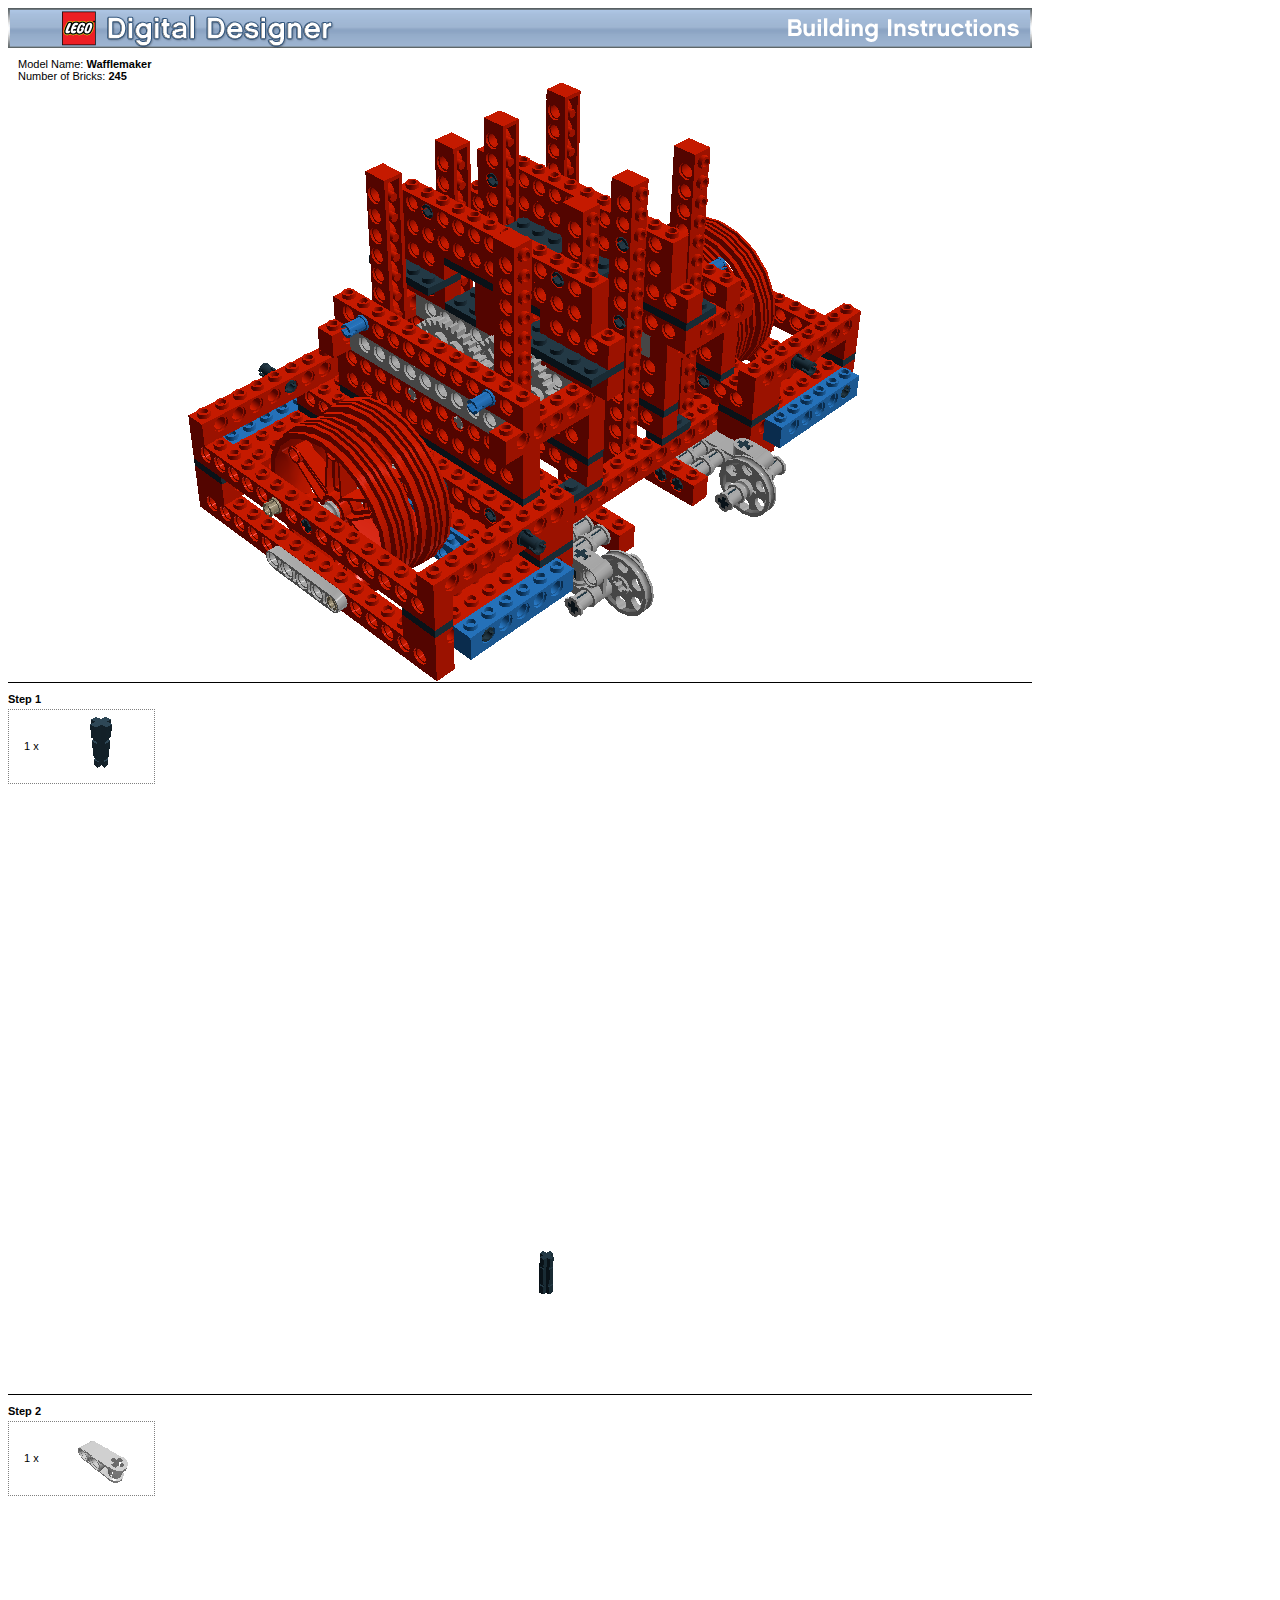
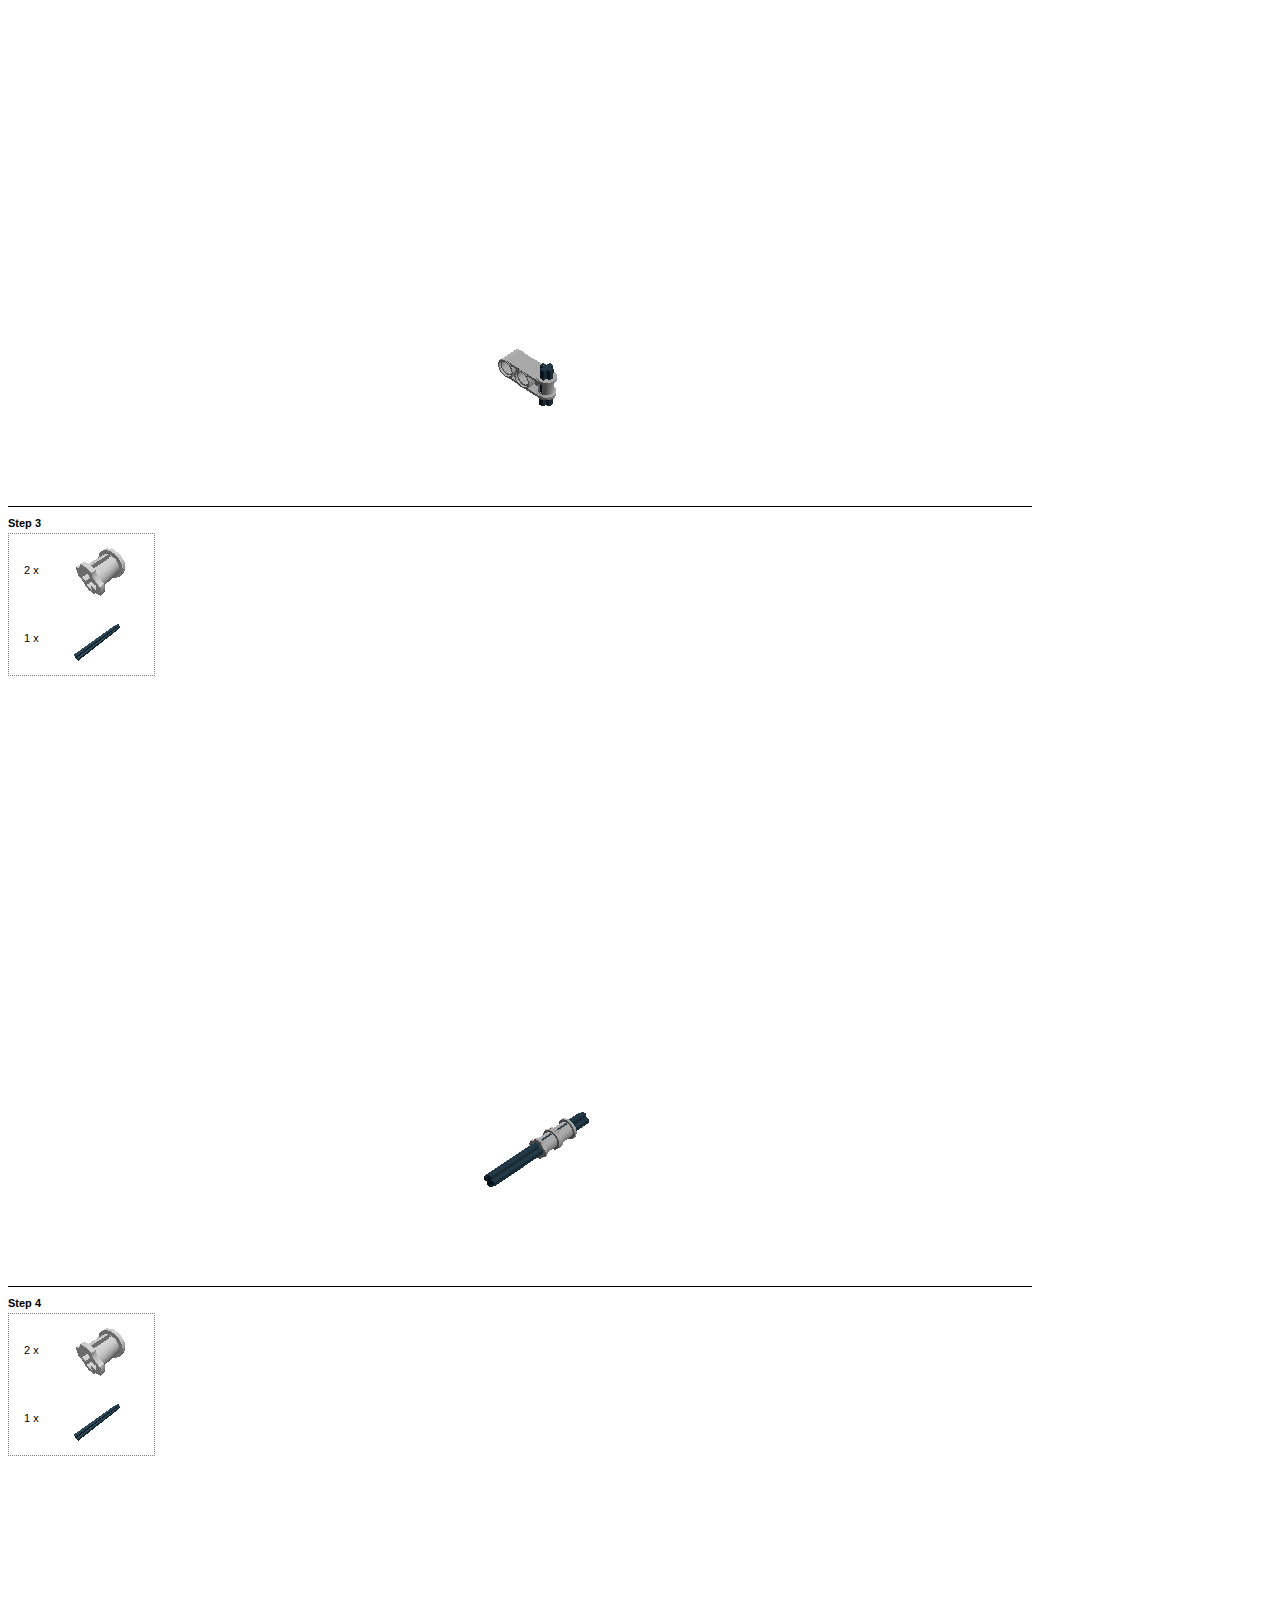
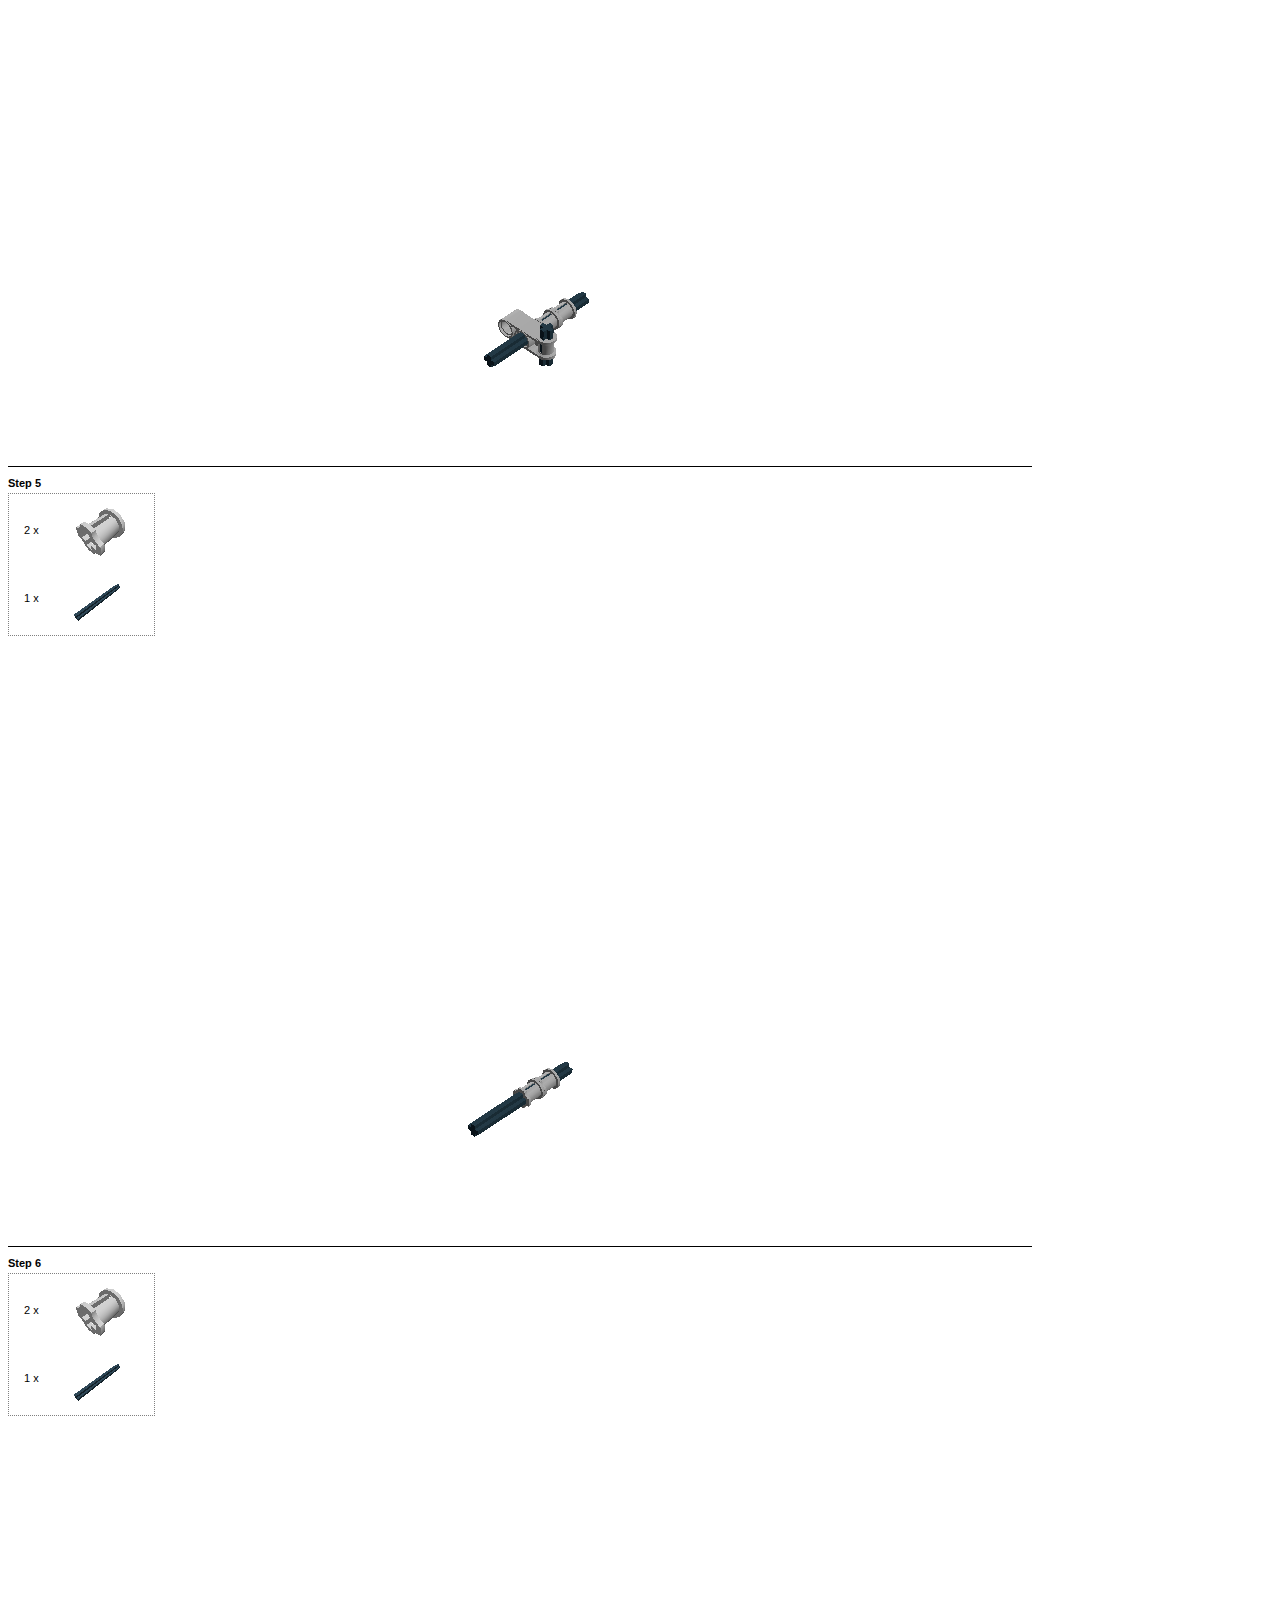
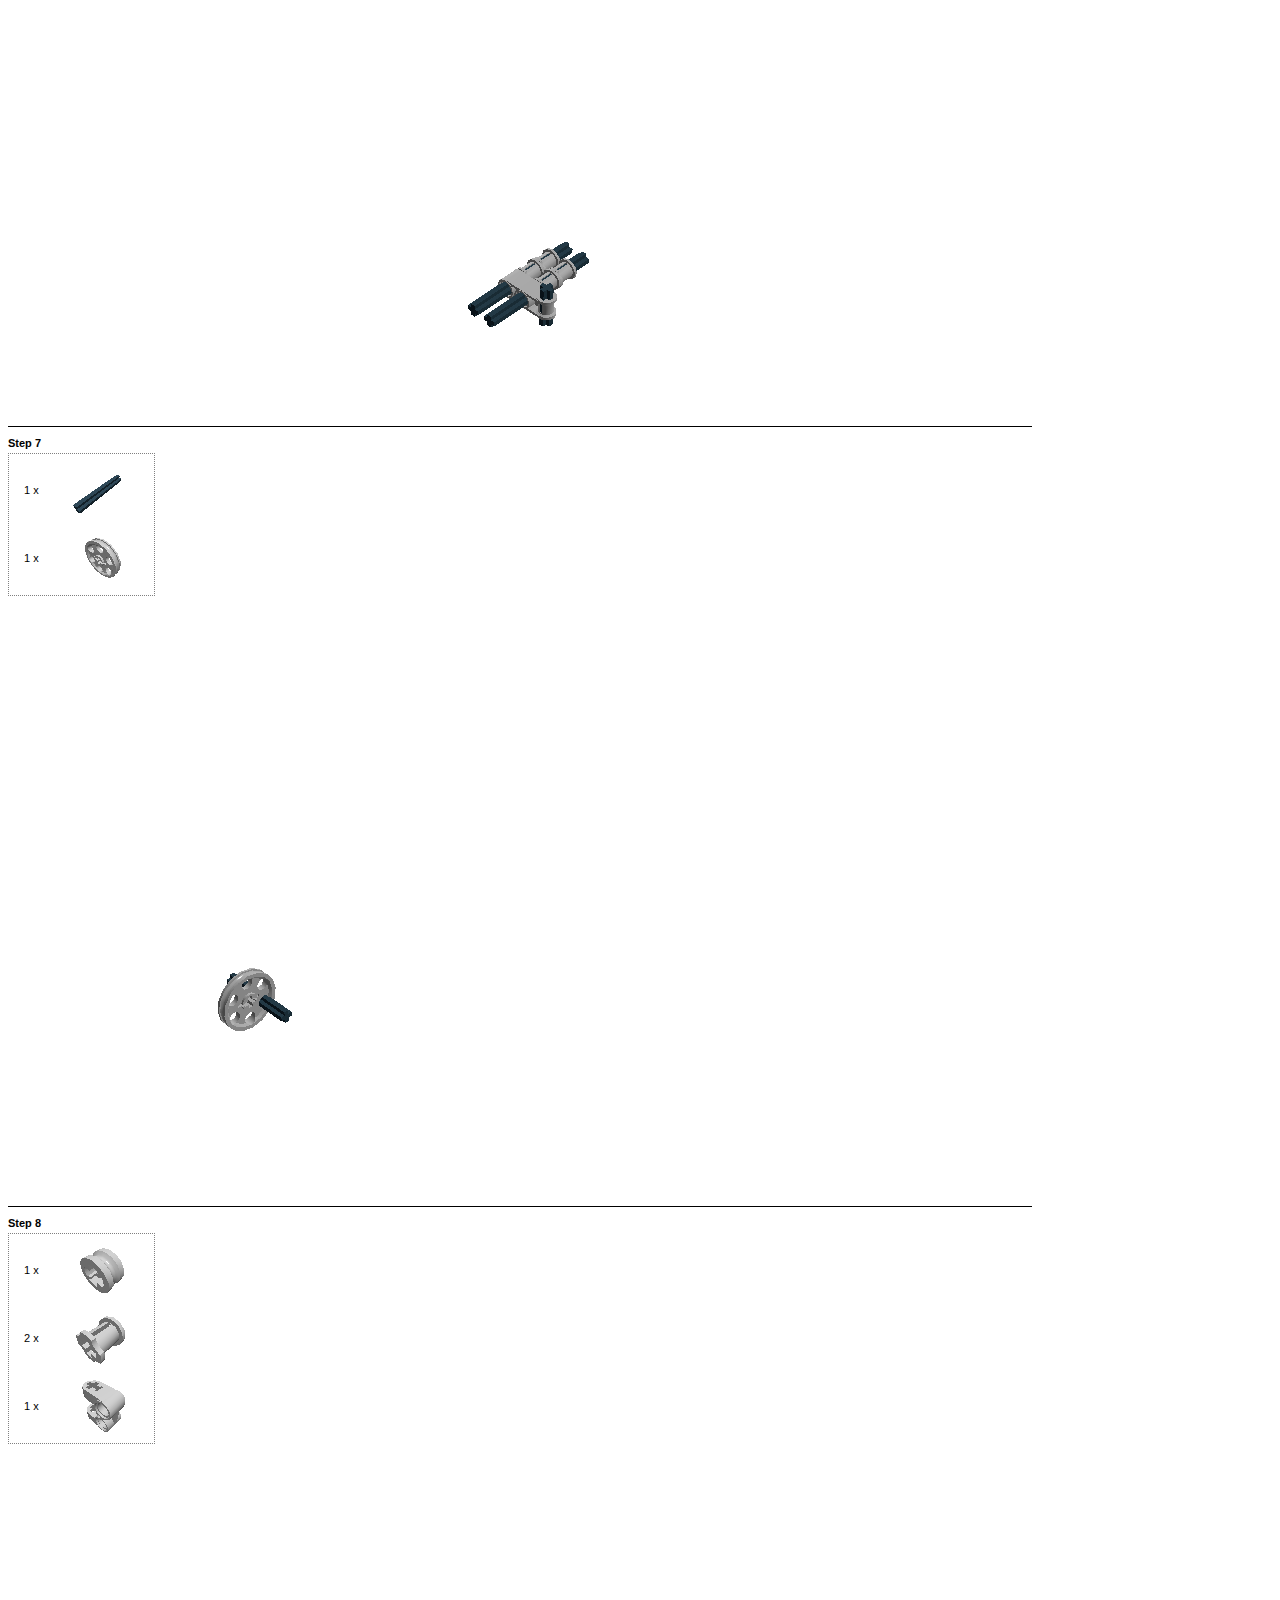
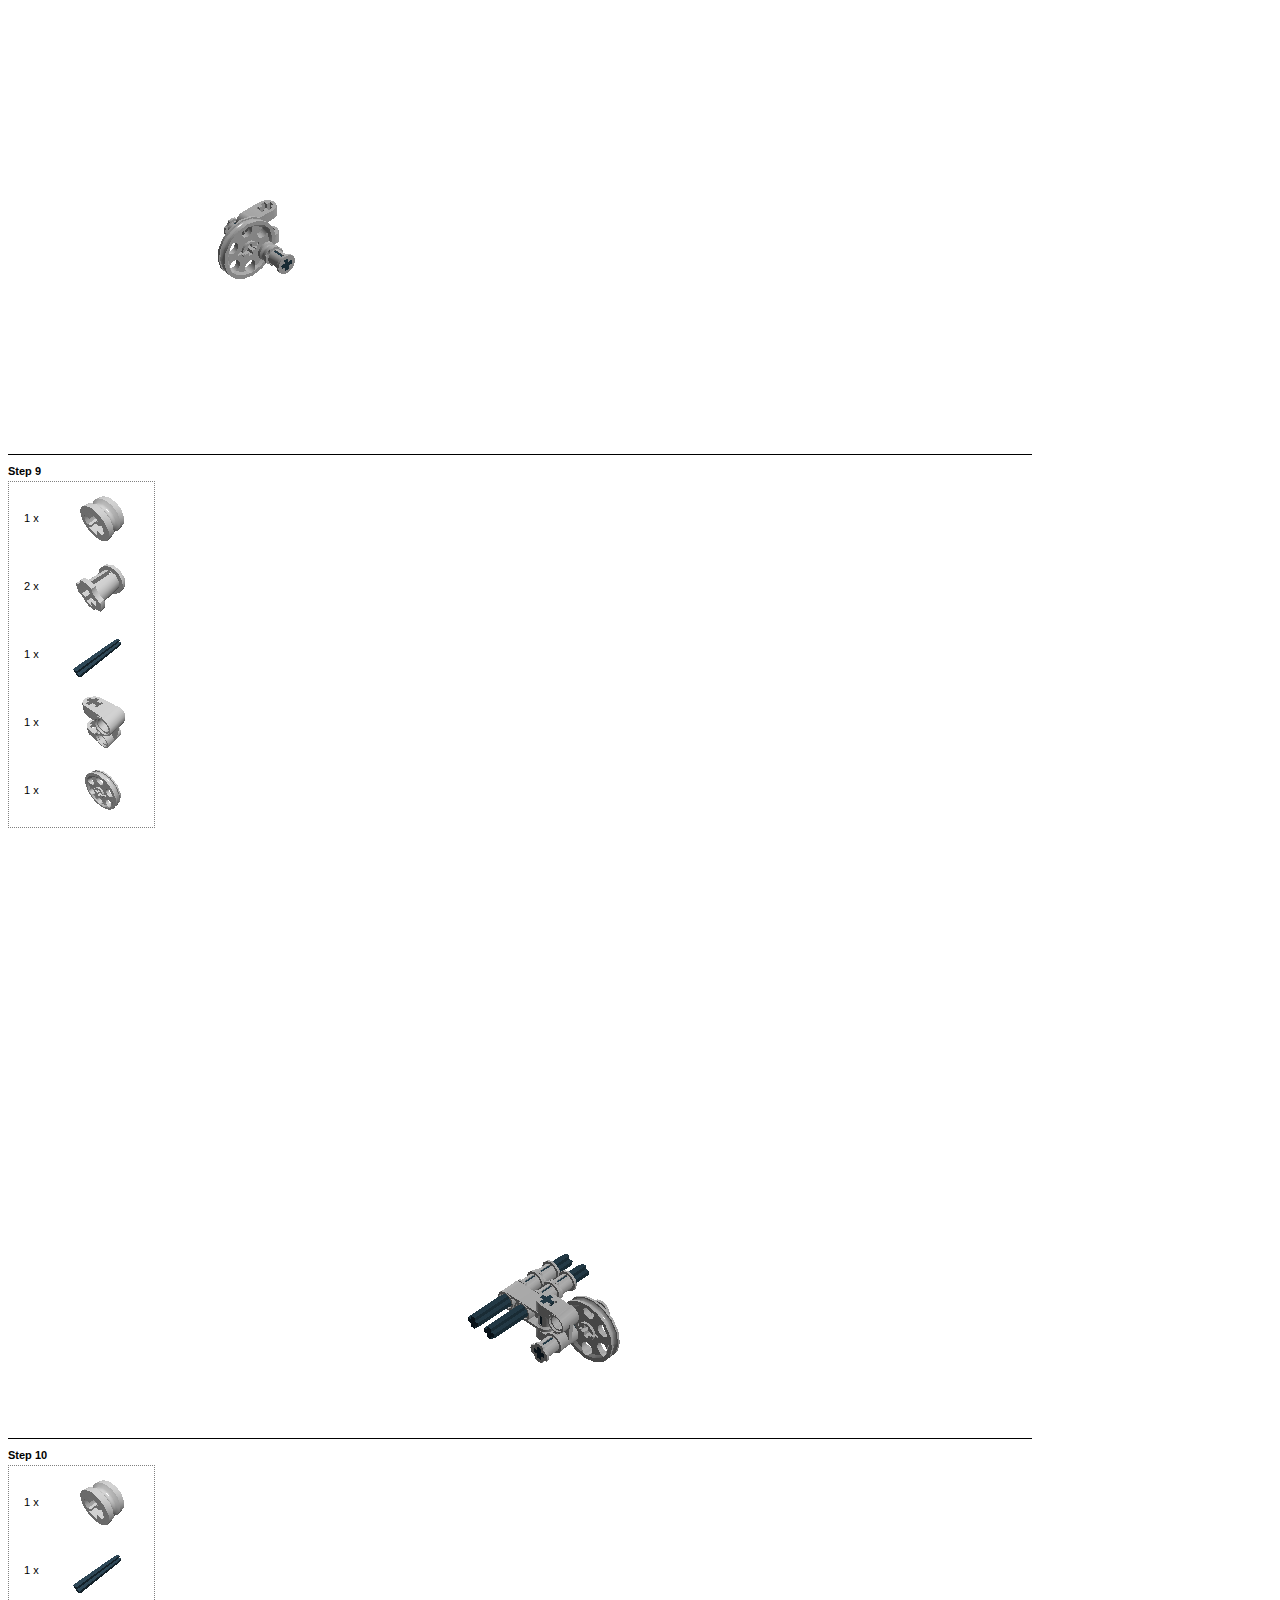
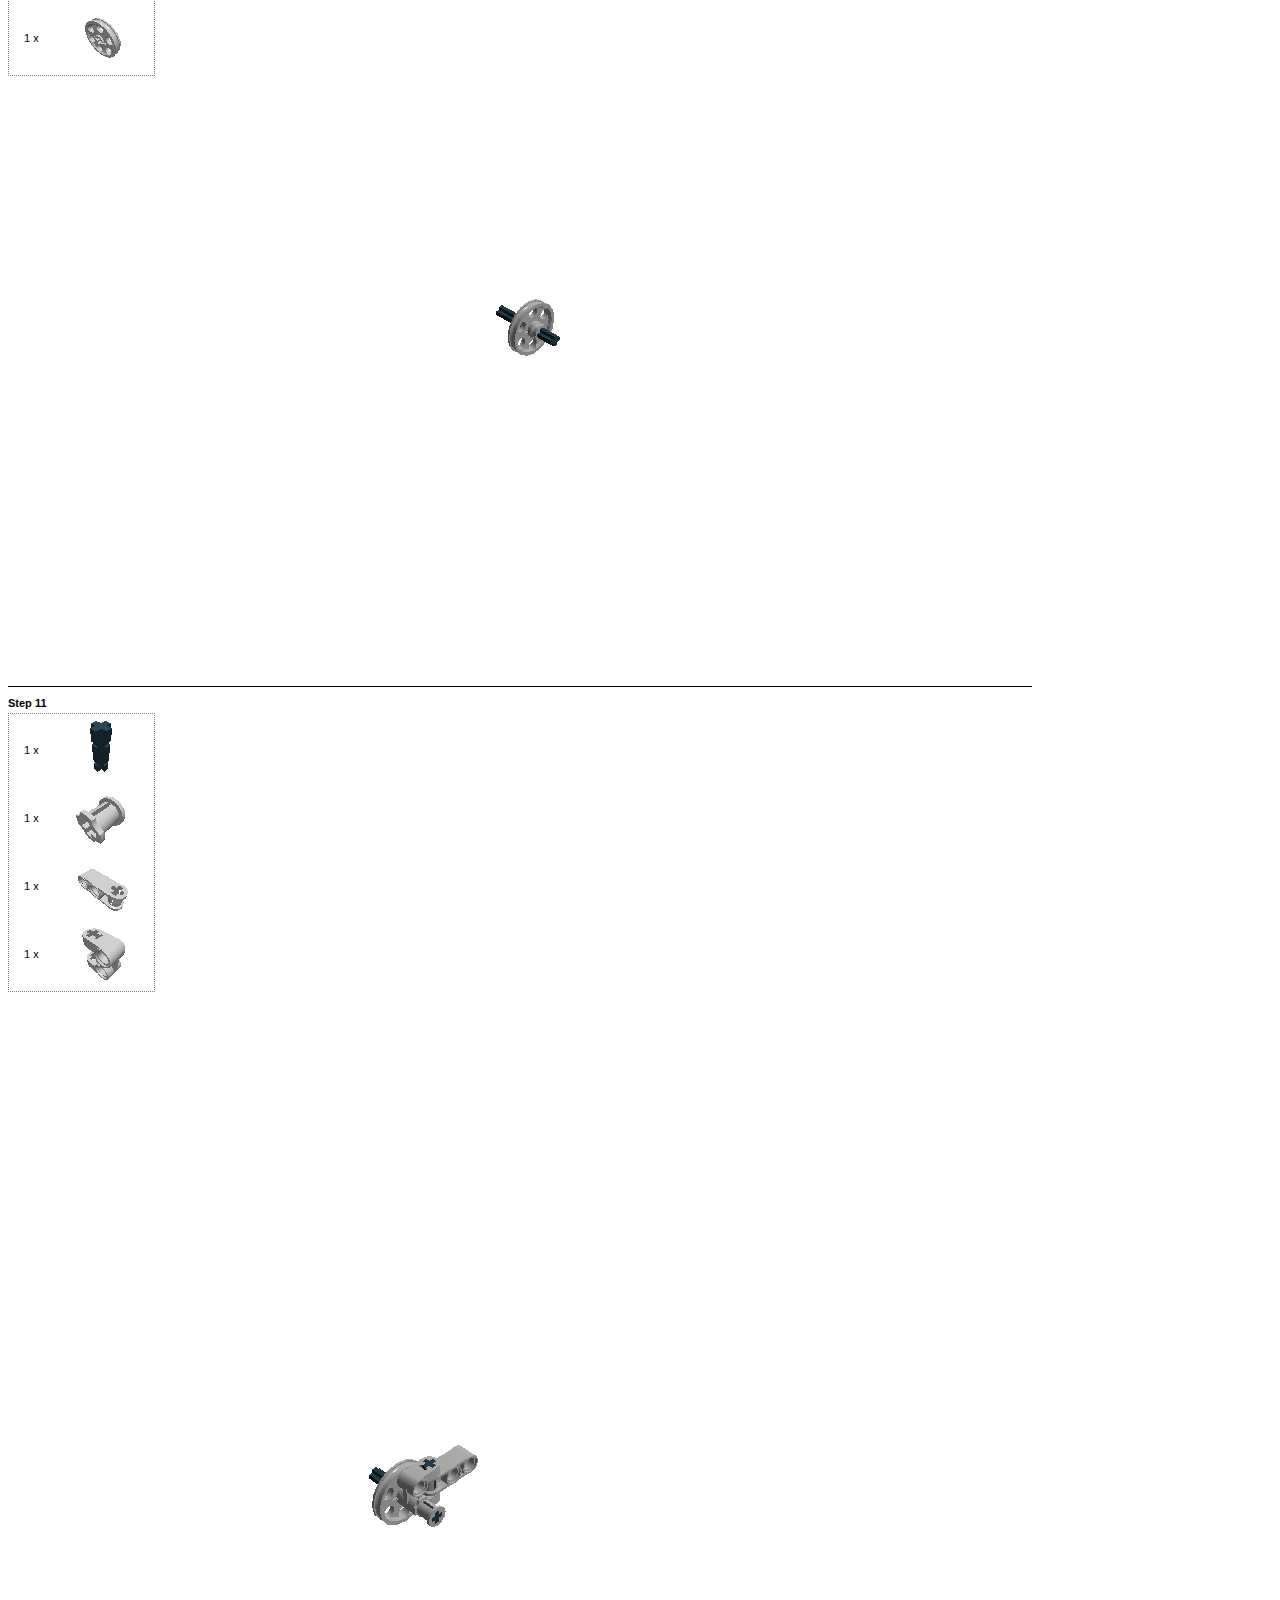
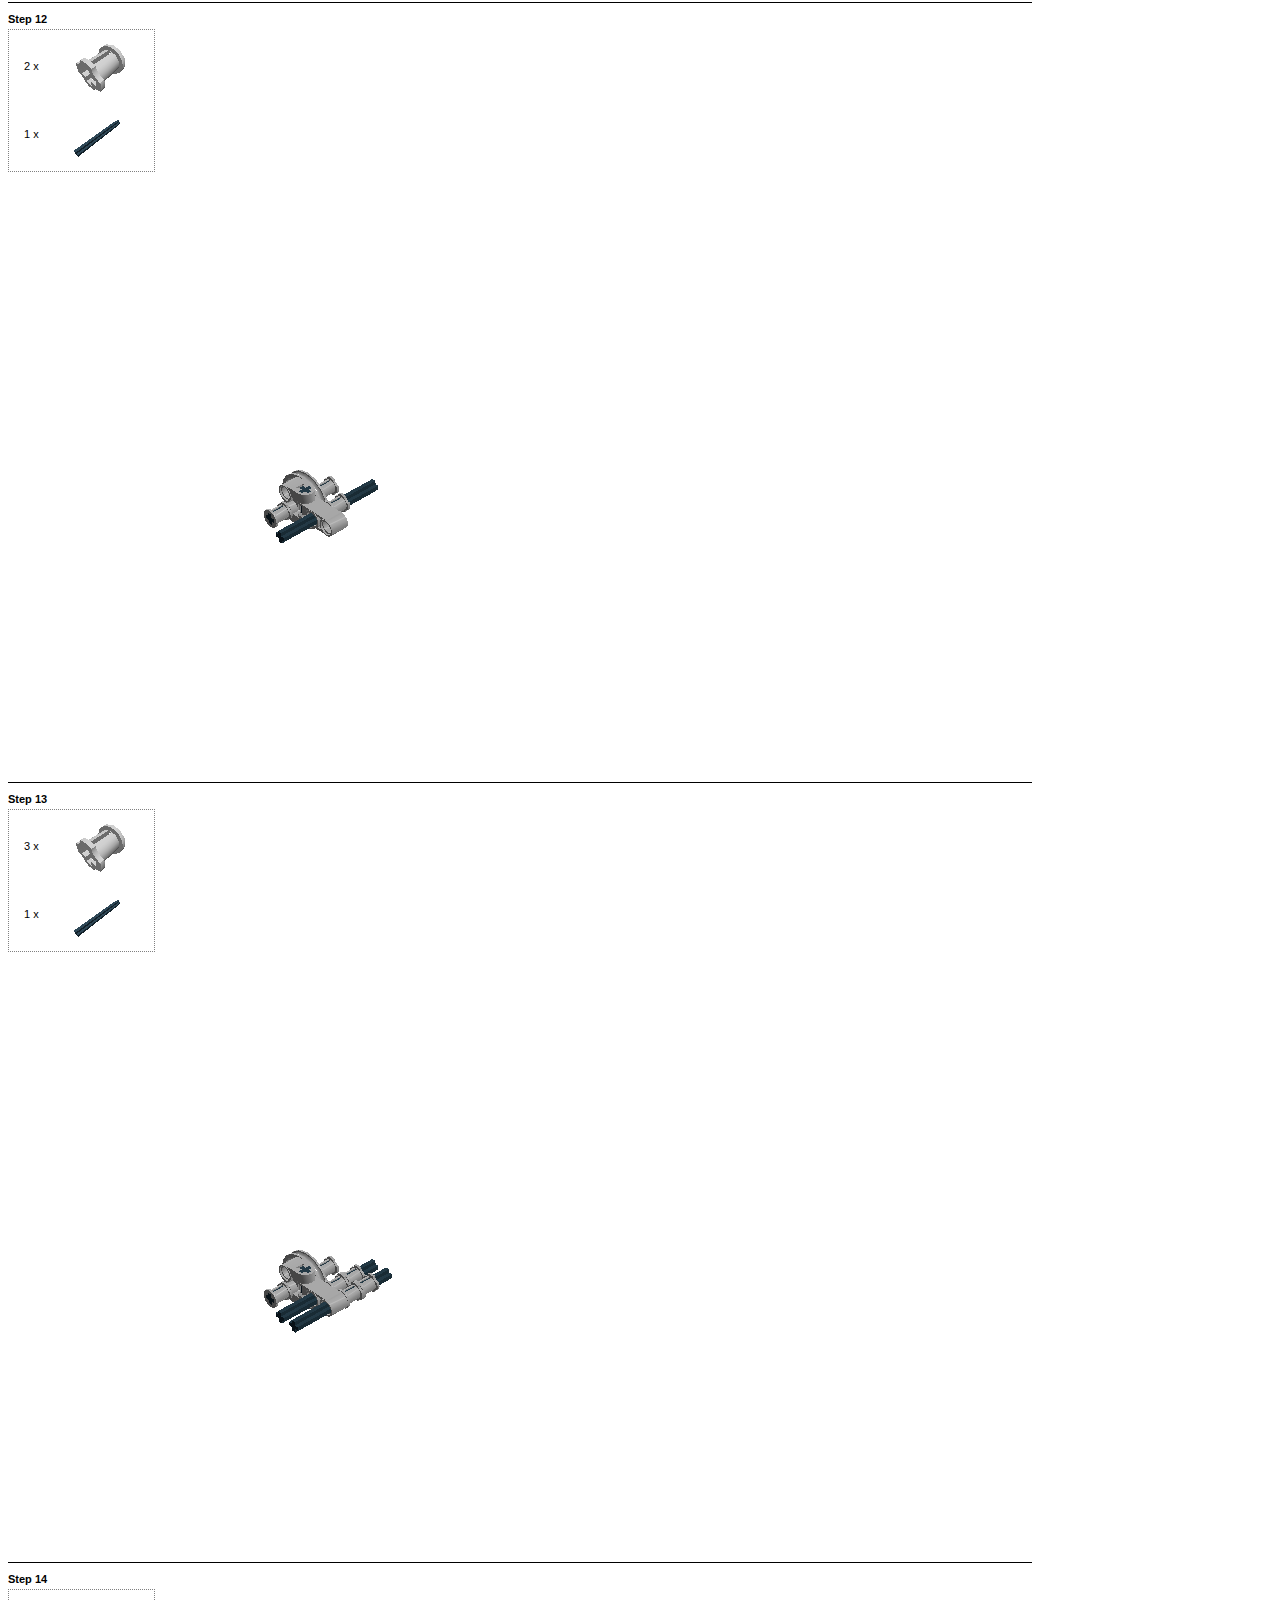
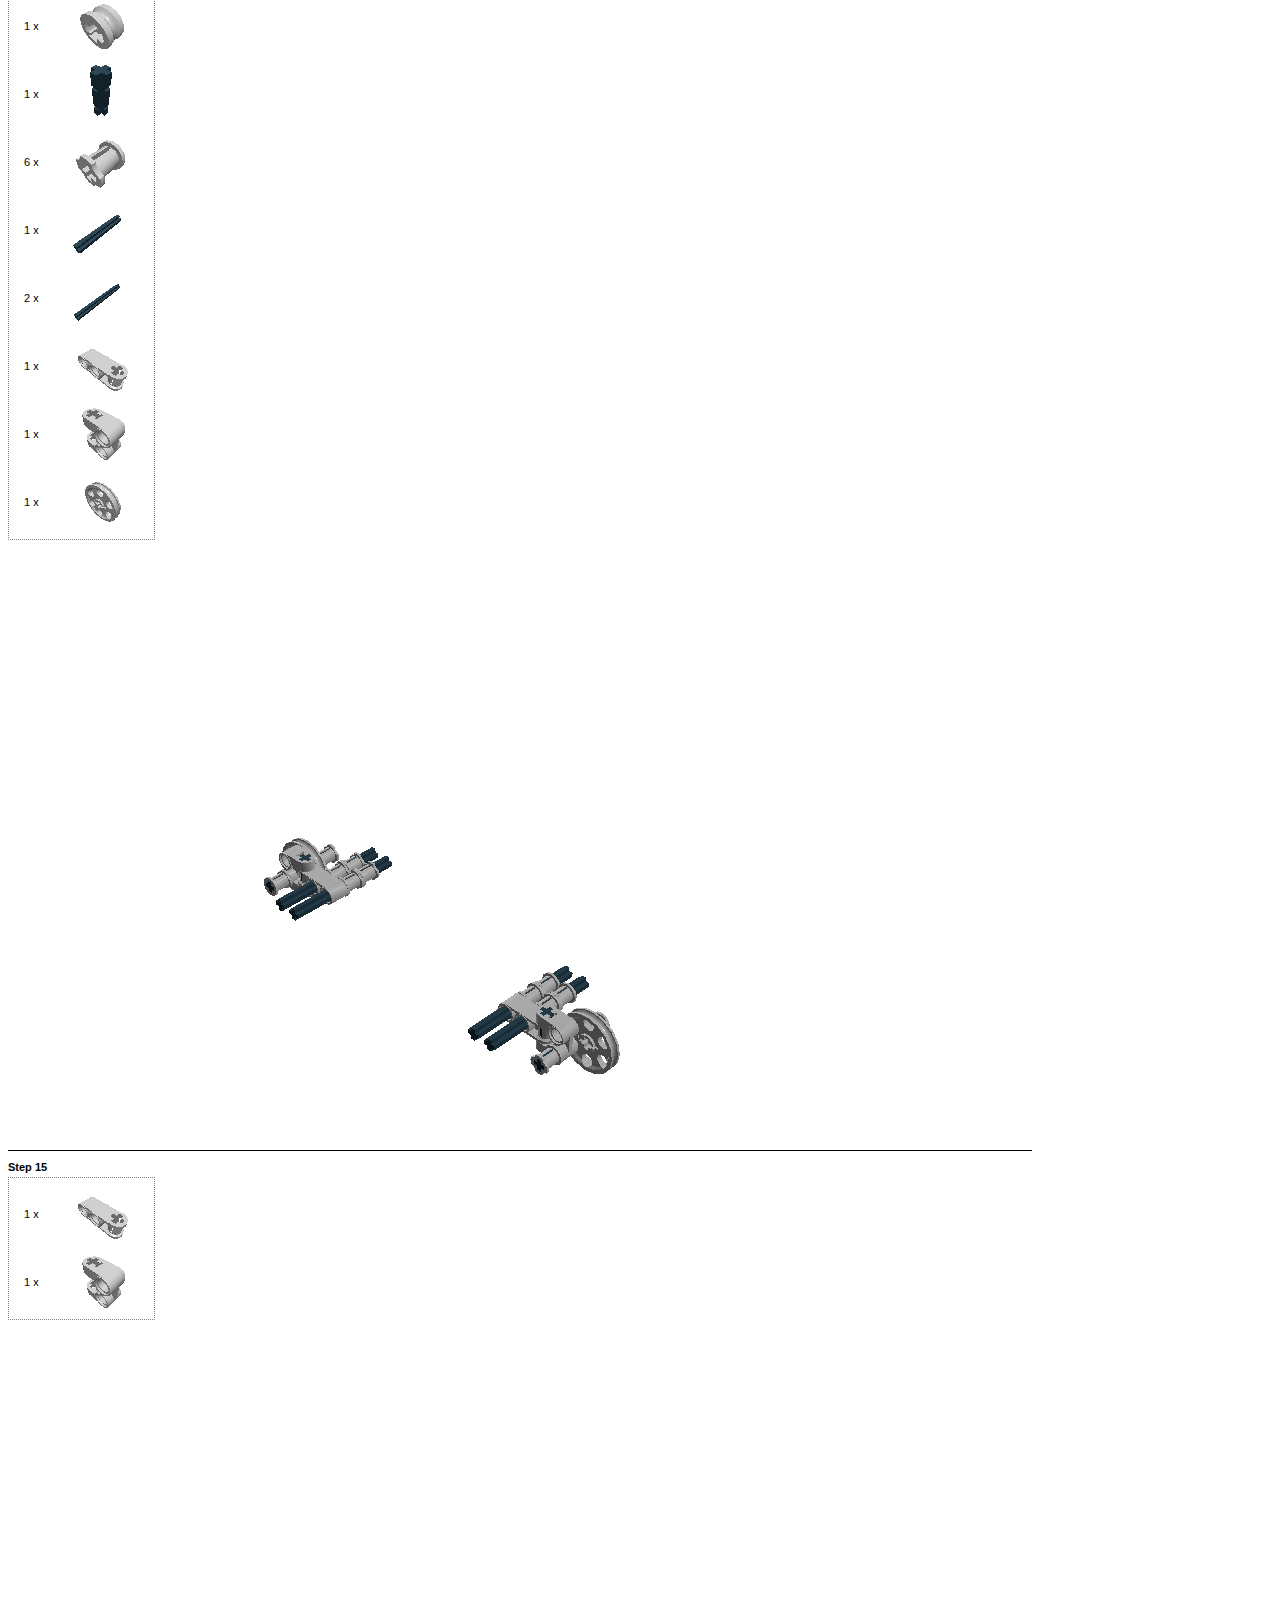
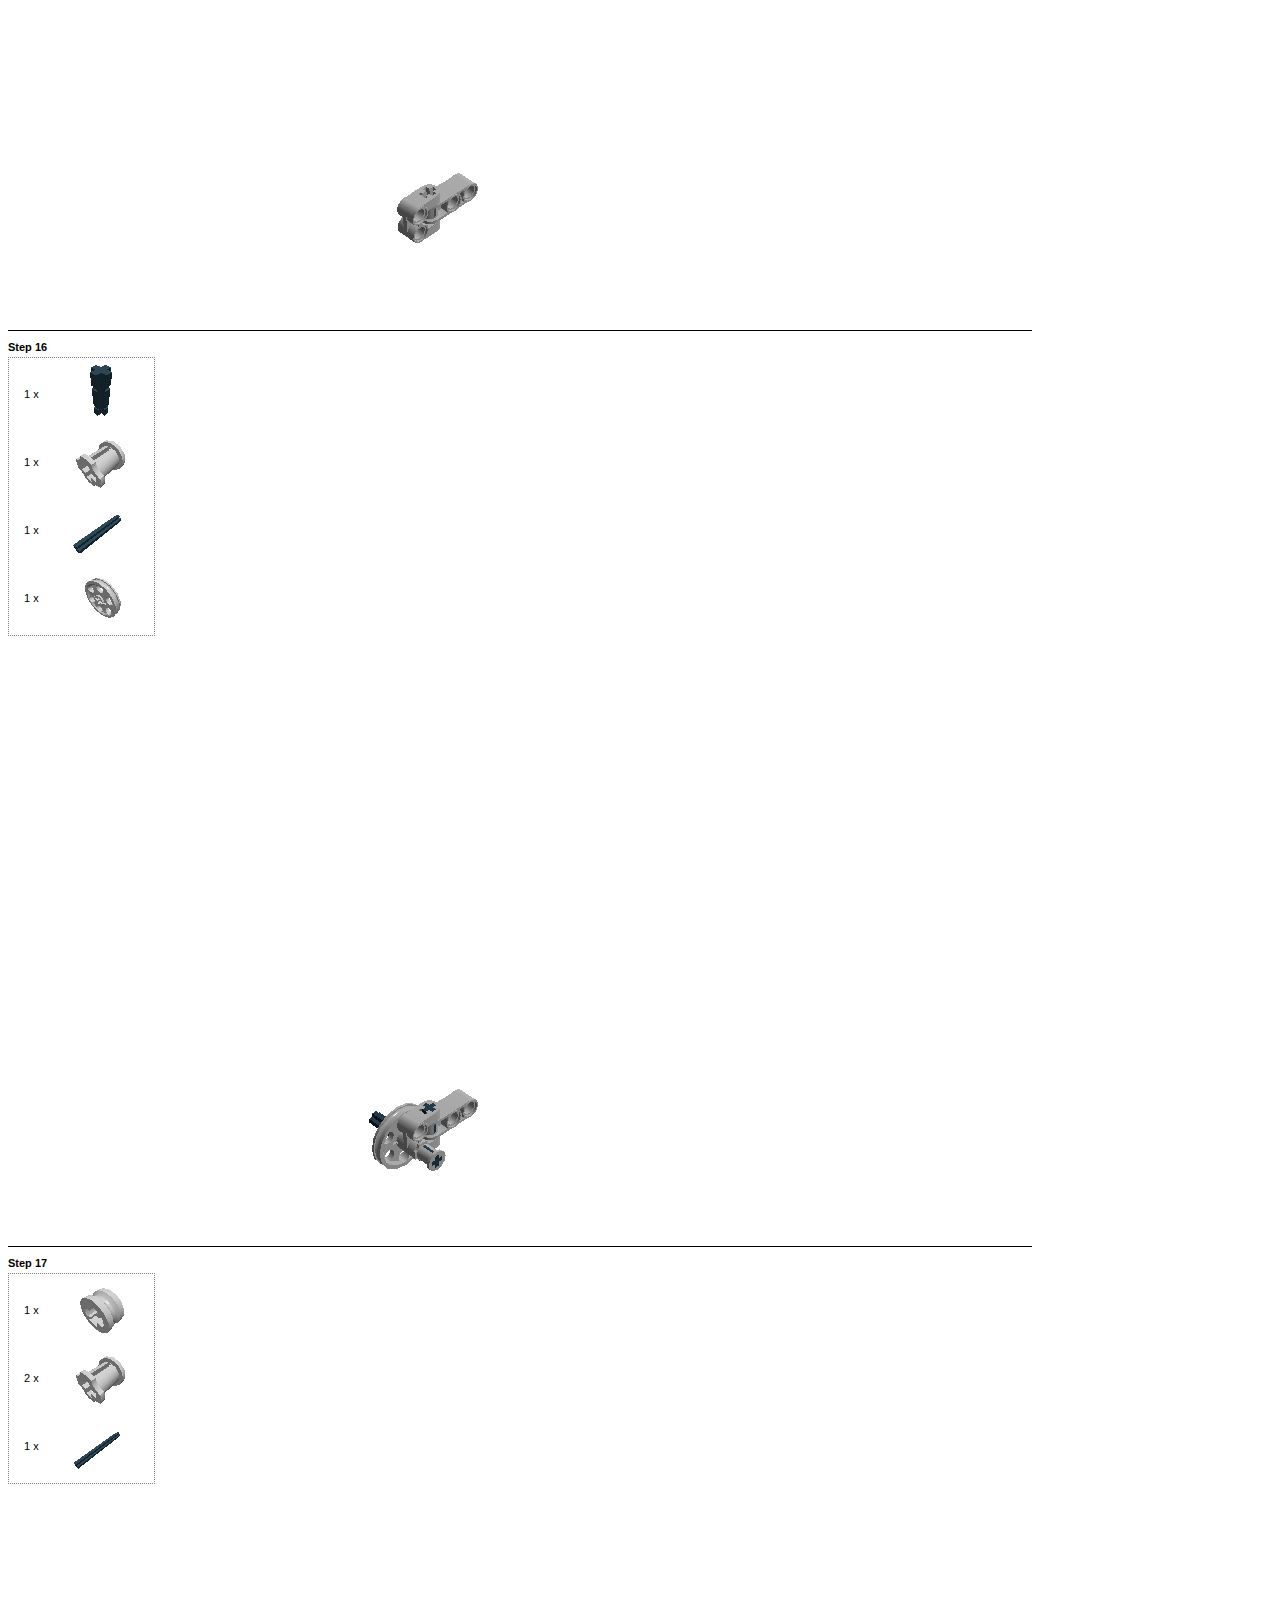
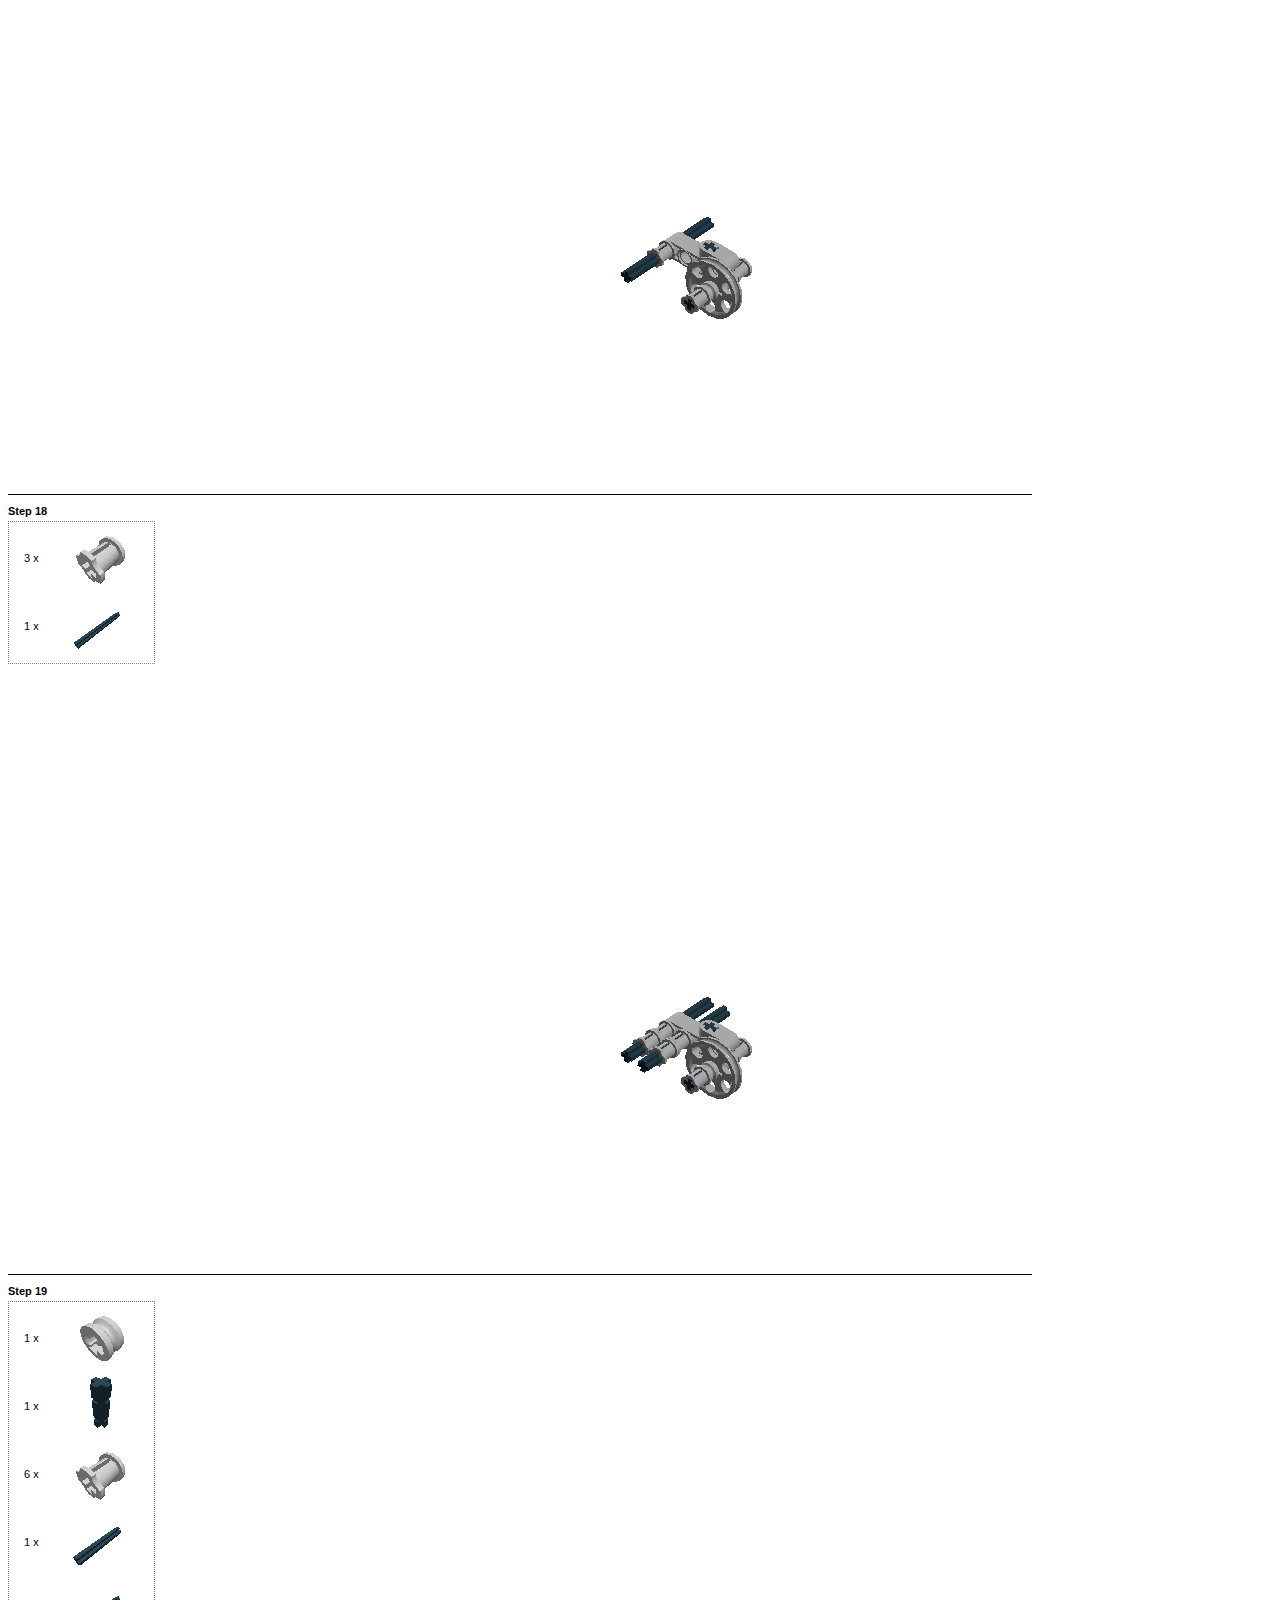
<file: instructions/index.html>
<!DOCTYPE html PUBLIC "-//W3C//DTD XHTML 1.0 Transitional//EN" "http://www.w3.org/TR/xhtml1/DTD/xhtml1-transitional.dtd">
<html xmlns="http://www.w3.org/1999/xhtml" xml:lang="en">
	<head>
		<meta http-equiv="content-type" content="text/html; charset=utf-8" />
		<title>Lego Digital Designer</title>
		<link rel="stylesheet" media="print" type="text/css" />
		<style>
			#lddContainer { padding:0px; margin:0px; width:1024px }
			#lddContainer table { padding:0px; margin:0px }
			#lddTitle { padding:0px; margin:0px; height:40px }
			#lddTitle p { float:right; width:1024px; padding:12px 20px 0px 0px; margin:0px; font-family:arial; font-size: 13px; font-weight: bold; color:#ffffff }
			#modelStepContainer { margin:0px; padding:10px 0px 0px 0px; float:left }
			#modelNameContainer { width:1024px; padding:0px; margin:0px; float:left }
			#modelTextMain { padding:0px; margin:0px; width:1024px; border-bottom:1px solid #000; float:left }
			#modelStepContainer { padding:0px 0px 10px 0px; margin:0px; width:1024px; border-bottom:1px solid #000; float:left }
			#modelStepContainer ul { list-style-type:none; clear:both; padding:10px 0px 0px 0px; margin:0px }
			#modelTextMain ul { list-style-type:none; padding:10px 0px 0px 0px; margin:0px }
			#modelStepContainer ul li, #modelTextMain ul li { padding:0px; float:left; margin:0px }
			.modelText p { font-family:arial; font-size: 11px; font-weight: normal; width:220px; margin:0px; padding:0px 0px 0px 10px; color:#000 }
			.stepTextTop p { font-family:arial; font-size: 11px; font-weight: normal; margin:0px; padding:10px 0px 0px 0px; color:#000 }
			.stepText p { font-family:arial; font-size: 11px; font-weight: normal; margin:0px; width:30px; padding:25px 0px 0px 10px; color:#000 }
			.modelImage img { margin:0px; width:800px; display:block; padding:0px 0px 0px 114px }
			.modelImage { float:left; padding:0px; margin:0px }
			.stepImage img { margin:0px; width:800px; display:block; padding:0px }
			.stepImage { float:left; padding:0px 0px 0px 80px; margin:0px }
			#modelParts { list-style-type:none; padding:4px 0px 0px 0px; margin:0px }
			#modelParts ul { list-style-type:none; float:left; padding:5px 0px 0px 5px; width:140px; border:1px dotted gray; margin:0px }
			#modelParts ul li { padding:0px; margin:0px }
			#modelParts ul li img { padding:0px; height:64px; width:64px; margin-left:15px }
			#lddBottom { width:1024px; height:40px; clear:both }
			#lddBottom p { text-align:center; width:1024px; padding:8px 0px 0px 0px; margin:0px; text-decoration:underline; font-family:arial; font-size: 13px; font-weight: bold; color:#ffffff }
			#lddBottom p a { text-align:center; width:1024px; padding:0px; margin:0px; text-decoration:underline; font-family:arial; font-size: 13px; font-weight: bold; color:#ffffff }
			#lddFooter p { text-align:center; width:1024px; padding:8px 0px 0px 0px; margin:0px; font-family:arial; font-size: 10px; font-weight: normal; color:#000000 }
		</style>
	</head>
	<body>
		<div id="lddTitle"><img src="Building Instructions [Wafflemaker]-images/Images/BIHeader.gif" /></div>
		<div id="lddContainer">
		<table cellspacing="0" cellpadding="0">
			<tr><td>
				<div id="modelNameContainer">
					<div id="modelTextMain">
						<ul>
						<li class="modelText"><p>Model Name: <span style="font-weight:bold">Wafflemaker</span><br />Number of Bricks: <span style="font-weight:bold">245</span></p></li>
						<li class="modelImage"><img height="600" width="800" src="Building Instructions [Wafflemaker]-images/Step103.png" /></li>
						</ul>
					</div>
				</div>
			</td></tr>		
			<tr><td>
				<div id="modelStepContainer">
					<div class="stepTextTop"><p><span style="font-weight:bold">Step 1</span></p></div>
					<div id="modelParts">
						<ul>
							<li class="stepText"><p>1 x</p></li>
							<li><img height="64" width="64" src="Building Instructions [Wafflemaker]-images/Brick0.png" /></li>

						</ul>
					</div>
					<div class="stepImage"><img height="600" width="800" src="Building Instructions [Wafflemaker]-images/Step1.png" /></div>
				</div>
			</td></tr>	
			<tr><td>
				<div id="modelStepContainer">
					<div class="stepTextTop"><p><span style="font-weight:bold">Step 2</span></p></div>
					<div id="modelParts">
						<ul>
							<li class="stepText"><p>1 x</p></li>
							<li><img height="64" width="64" src="Building Instructions [Wafflemaker]-images/Brick1.png" /></li>

						</ul>
					</div>
					<div class="stepImage"><img height="600" width="800" src="Building Instructions [Wafflemaker]-images/Step2.png" /></div>
				</div>
			</td></tr>	
			<tr><td>
				<div id="modelStepContainer">
					<div class="stepTextTop"><p><span style="font-weight:bold">Step 3</span></p></div>
					<div id="modelParts">
						<ul>
							<li class="stepText"><p>2 x</p></li>
							<li><img height="64" width="64" src="Building Instructions [Wafflemaker]-images/Brick2.png" /></li>
							<li class="stepText"><p>1 x</p></li>
							<li><img height="64" width="64" src="Building Instructions [Wafflemaker]-images/Brick3.png" /></li>

						</ul>
					</div>
					<div class="stepImage"><img height="600" width="800" src="Building Instructions [Wafflemaker]-images/Step3.png" /></div>
				</div>
			</td></tr>	
			<tr><td>
				<div id="modelStepContainer">
					<div class="stepTextTop"><p><span style="font-weight:bold">Step 4</span></p></div>
					<div id="modelParts">
						<ul>
							<li class="stepText"><p>2 x</p></li>
							<li><img height="64" width="64" src="Building Instructions [Wafflemaker]-images/Brick2.png" /></li>
							<li class="stepText"><p>1 x</p></li>
							<li><img height="64" width="64" src="Building Instructions [Wafflemaker]-images/Brick3.png" /></li>

						</ul>
					</div>
					<div class="stepImage"><img height="600" width="800" src="Building Instructions [Wafflemaker]-images/Step4.png" /></div>
				</div>
			</td></tr>	
			<tr><td>
				<div id="modelStepContainer">
					<div class="stepTextTop"><p><span style="font-weight:bold">Step 5</span></p></div>
					<div id="modelParts">
						<ul>
							<li class="stepText"><p>2 x</p></li>
							<li><img height="64" width="64" src="Building Instructions [Wafflemaker]-images/Brick2.png" /></li>
							<li class="stepText"><p>1 x</p></li>
							<li><img height="64" width="64" src="Building Instructions [Wafflemaker]-images/Brick3.png" /></li>

						</ul>
					</div>
					<div class="stepImage"><img height="600" width="800" src="Building Instructions [Wafflemaker]-images/Step5.png" /></div>
				</div>
			</td></tr>	
			<tr><td>
				<div id="modelStepContainer">
					<div class="stepTextTop"><p><span style="font-weight:bold">Step 6</span></p></div>
					<div id="modelParts">
						<ul>
							<li class="stepText"><p>2 x</p></li>
							<li><img height="64" width="64" src="Building Instructions [Wafflemaker]-images/Brick2.png" /></li>
							<li class="stepText"><p>1 x</p></li>
							<li><img height="64" width="64" src="Building Instructions [Wafflemaker]-images/Brick3.png" /></li>

						</ul>
					</div>
					<div class="stepImage"><img height="600" width="800" src="Building Instructions [Wafflemaker]-images/Step6.png" /></div>
				</div>
			</td></tr>	
			<tr><td>
				<div id="modelStepContainer">
					<div class="stepTextTop"><p><span style="font-weight:bold">Step 7</span></p></div>
					<div id="modelParts">
						<ul>
							<li class="stepText"><p>1 x</p></li>
							<li><img height="64" width="64" src="Building Instructions [Wafflemaker]-images/Brick4.png" /></li>
							<li class="stepText"><p>1 x</p></li>
							<li><img height="64" width="64" src="Building Instructions [Wafflemaker]-images/Brick5.png" /></li>

						</ul>
					</div>
					<div class="stepImage"><img height="600" width="800" src="Building Instructions [Wafflemaker]-images/Step7.png" /></div>
				</div>
			</td></tr>	
			<tr><td>
				<div id="modelStepContainer">
					<div class="stepTextTop"><p><span style="font-weight:bold">Step 8</span></p></div>
					<div id="modelParts">
						<ul>
							<li class="stepText"><p>1 x</p></li>
							<li><img height="64" width="64" src="Building Instructions [Wafflemaker]-images/Brick6.png" /></li>
							<li class="stepText"><p>2 x</p></li>
							<li><img height="64" width="64" src="Building Instructions [Wafflemaker]-images/Brick2.png" /></li>
							<li class="stepText"><p>1 x</p></li>
							<li><img height="64" width="64" src="Building Instructions [Wafflemaker]-images/Brick7.png" /></li>

						</ul>
					</div>
					<div class="stepImage"><img height="600" width="800" src="Building Instructions [Wafflemaker]-images/Step8.png" /></div>
				</div>
			</td></tr>	
			<tr><td>
				<div id="modelStepContainer">
					<div class="stepTextTop"><p><span style="font-weight:bold">Step 9</span></p></div>
					<div id="modelParts">
						<ul>
							<li class="stepText"><p>1 x</p></li>
							<li><img height="64" width="64" src="Building Instructions [Wafflemaker]-images/Brick6.png" /></li>
							<li class="stepText"><p>2 x</p></li>
							<li><img height="64" width="64" src="Building Instructions [Wafflemaker]-images/Brick2.png" /></li>
							<li class="stepText"><p>1 x</p></li>
							<li><img height="64" width="64" src="Building Instructions [Wafflemaker]-images/Brick4.png" /></li>
							<li class="stepText"><p>1 x</p></li>
							<li><img height="64" width="64" src="Building Instructions [Wafflemaker]-images/Brick7.png" /></li>
							<li class="stepText"><p>1 x</p></li>
							<li><img height="64" width="64" src="Building Instructions [Wafflemaker]-images/Brick5.png" /></li>

						</ul>
					</div>
					<div class="stepImage"><img height="600" width="800" src="Building Instructions [Wafflemaker]-images/Step9.png" /></div>
				</div>
			</td></tr>	
			<tr><td>
				<div id="modelStepContainer">
					<div class="stepTextTop"><p><span style="font-weight:bold">Step 10</span></p></div>
					<div id="modelParts">
						<ul>
							<li class="stepText"><p>1 x</p></li>
							<li><img height="64" width="64" src="Building Instructions [Wafflemaker]-images/Brick6.png" /></li>
							<li class="stepText"><p>1 x</p></li>
							<li><img height="64" width="64" src="Building Instructions [Wafflemaker]-images/Brick4.png" /></li>
							<li class="stepText"><p>1 x</p></li>
							<li><img height="64" width="64" src="Building Instructions [Wafflemaker]-images/Brick5.png" /></li>

						</ul>
					</div>
					<div class="stepImage"><img height="600" width="800" src="Building Instructions [Wafflemaker]-images/Step10.png" /></div>
				</div>
			</td></tr>	
			<tr><td>
				<div id="modelStepContainer">
					<div class="stepTextTop"><p><span style="font-weight:bold">Step 11</span></p></div>
					<div id="modelParts">
						<ul>
							<li class="stepText"><p>1 x</p></li>
							<li><img height="64" width="64" src="Building Instructions [Wafflemaker]-images/Brick0.png" /></li>
							<li class="stepText"><p>1 x</p></li>
							<li><img height="64" width="64" src="Building Instructions [Wafflemaker]-images/Brick2.png" /></li>
							<li class="stepText"><p>1 x</p></li>
							<li><img height="64" width="64" src="Building Instructions [Wafflemaker]-images/Brick1.png" /></li>
							<li class="stepText"><p>1 x</p></li>
							<li><img height="64" width="64" src="Building Instructions [Wafflemaker]-images/Brick7.png" /></li>

						</ul>
					</div>
					<div class="stepImage"><img height="600" width="800" src="Building Instructions [Wafflemaker]-images/Step11.png" /></div>
				</div>
			</td></tr>	
			<tr><td>
				<div id="modelStepContainer">
					<div class="stepTextTop"><p><span style="font-weight:bold">Step 12</span></p></div>
					<div id="modelParts">
						<ul>
							<li class="stepText"><p>2 x</p></li>
							<li><img height="64" width="64" src="Building Instructions [Wafflemaker]-images/Brick2.png" /></li>
							<li class="stepText"><p>1 x</p></li>
							<li><img height="64" width="64" src="Building Instructions [Wafflemaker]-images/Brick3.png" /></li>

						</ul>
					</div>
					<div class="stepImage"><img height="600" width="800" src="Building Instructions [Wafflemaker]-images/Step12.png" /></div>
				</div>
			</td></tr>	
			<tr><td>
				<div id="modelStepContainer">
					<div class="stepTextTop"><p><span style="font-weight:bold">Step 13</span></p></div>
					<div id="modelParts">
						<ul>
							<li class="stepText"><p>3 x</p></li>
							<li><img height="64" width="64" src="Building Instructions [Wafflemaker]-images/Brick2.png" /></li>
							<li class="stepText"><p>1 x</p></li>
							<li><img height="64" width="64" src="Building Instructions [Wafflemaker]-images/Brick3.png" /></li>

						</ul>
					</div>
					<div class="stepImage"><img height="600" width="800" src="Building Instructions [Wafflemaker]-images/Step13.png" /></div>
				</div>
			</td></tr>	
			<tr><td>
				<div id="modelStepContainer">
					<div class="stepTextTop"><p><span style="font-weight:bold">Step 14</span></p></div>
					<div id="modelParts">
						<ul>
							<li class="stepText"><p>1 x</p></li>
							<li><img height="64" width="64" src="Building Instructions [Wafflemaker]-images/Brick6.png" /></li>
							<li class="stepText"><p>1 x</p></li>
							<li><img height="64" width="64" src="Building Instructions [Wafflemaker]-images/Brick0.png" /></li>
							<li class="stepText"><p>6 x</p></li>
							<li><img height="64" width="64" src="Building Instructions [Wafflemaker]-images/Brick2.png" /></li>
							<li class="stepText"><p>1 x</p></li>
							<li><img height="64" width="64" src="Building Instructions [Wafflemaker]-images/Brick4.png" /></li>
							<li class="stepText"><p>2 x</p></li>
							<li><img height="64" width="64" src="Building Instructions [Wafflemaker]-images/Brick3.png" /></li>
							<li class="stepText"><p>1 x</p></li>
							<li><img height="64" width="64" src="Building Instructions [Wafflemaker]-images/Brick1.png" /></li>
							<li class="stepText"><p>1 x</p></li>
							<li><img height="64" width="64" src="Building Instructions [Wafflemaker]-images/Brick7.png" /></li>
							<li class="stepText"><p>1 x</p></li>
							<li><img height="64" width="64" src="Building Instructions [Wafflemaker]-images/Brick5.png" /></li>

						</ul>
					</div>
					<div class="stepImage"><img height="600" width="800" src="Building Instructions [Wafflemaker]-images/Step14.png" /></div>
				</div>
			</td></tr>	
			<tr><td>
				<div id="modelStepContainer">
					<div class="stepTextTop"><p><span style="font-weight:bold">Step 15</span></p></div>
					<div id="modelParts">
						<ul>
							<li class="stepText"><p>1 x</p></li>
							<li><img height="64" width="64" src="Building Instructions [Wafflemaker]-images/Brick1.png" /></li>
							<li class="stepText"><p>1 x</p></li>
							<li><img height="64" width="64" src="Building Instructions [Wafflemaker]-images/Brick7.png" /></li>

						</ul>
					</div>
					<div class="stepImage"><img height="600" width="800" src="Building Instructions [Wafflemaker]-images/Step15.png" /></div>
				</div>
			</td></tr>	
			<tr><td>
				<div id="modelStepContainer">
					<div class="stepTextTop"><p><span style="font-weight:bold">Step 16</span></p></div>
					<div id="modelParts">
						<ul>
							<li class="stepText"><p>1 x</p></li>
							<li><img height="64" width="64" src="Building Instructions [Wafflemaker]-images/Brick0.png" /></li>
							<li class="stepText"><p>1 x</p></li>
							<li><img height="64" width="64" src="Building Instructions [Wafflemaker]-images/Brick2.png" /></li>
							<li class="stepText"><p>1 x</p></li>
							<li><img height="64" width="64" src="Building Instructions [Wafflemaker]-images/Brick4.png" /></li>
							<li class="stepText"><p>1 x</p></li>
							<li><img height="64" width="64" src="Building Instructions [Wafflemaker]-images/Brick5.png" /></li>

						</ul>
					</div>
					<div class="stepImage"><img height="600" width="800" src="Building Instructions [Wafflemaker]-images/Step16.png" /></div>
				</div>
			</td></tr>	
			<tr><td>
				<div id="modelStepContainer">
					<div class="stepTextTop"><p><span style="font-weight:bold">Step 17</span></p></div>
					<div id="modelParts">
						<ul>
							<li class="stepText"><p>1 x</p></li>
							<li><img height="64" width="64" src="Building Instructions [Wafflemaker]-images/Brick6.png" /></li>
							<li class="stepText"><p>2 x</p></li>
							<li><img height="64" width="64" src="Building Instructions [Wafflemaker]-images/Brick2.png" /></li>
							<li class="stepText"><p>1 x</p></li>
							<li><img height="64" width="64" src="Building Instructions [Wafflemaker]-images/Brick3.png" /></li>

						</ul>
					</div>
					<div class="stepImage"><img height="600" width="800" src="Building Instructions [Wafflemaker]-images/Step17.png" /></div>
				</div>
			</td></tr>	
			<tr><td>
				<div id="modelStepContainer">
					<div class="stepTextTop"><p><span style="font-weight:bold">Step 18</span></p></div>
					<div id="modelParts">
						<ul>
							<li class="stepText"><p>3 x</p></li>
							<li><img height="64" width="64" src="Building Instructions [Wafflemaker]-images/Brick2.png" /></li>
							<li class="stepText"><p>1 x</p></li>
							<li><img height="64" width="64" src="Building Instructions [Wafflemaker]-images/Brick3.png" /></li>

						</ul>
					</div>
					<div class="stepImage"><img height="600" width="800" src="Building Instructions [Wafflemaker]-images/Step18.png" /></div>
				</div>
			</td></tr>	
			<tr><td>
				<div id="modelStepContainer">
					<div class="stepTextTop"><p><span style="font-weight:bold">Step 19</span></p></div>
					<div id="modelParts">
						<ul>
							<li class="stepText"><p>1 x</p></li>
							<li><img height="64" width="64" src="Building Instructions [Wafflemaker]-images/Brick6.png" /></li>
							<li class="stepText"><p>1 x</p></li>
							<li><img height="64" width="64" src="Building Instructions [Wafflemaker]-images/Brick0.png" /></li>
							<li class="stepText"><p>6 x</p></li>
							<li><img height="64" width="64" src="Building Instructions [Wafflemaker]-images/Brick2.png" /></li>
							<li class="stepText"><p>1 x</p></li>
							<li><img height="64" width="64" src="Building Instructions [Wafflemaker]-images/Brick4.png" /></li>
							<li class="stepText"><p>2 x</p></li>
							<li><img height="64" width="64" src="Building Instructions [Wafflemaker]-images/Brick3.png" /></li>
							<li class="stepText"><p>1 x</p></li>
							<li><img height="64" width="64" src="Building Instructions [Wafflemaker]-images/Brick1.png" /></li>
							<li class="stepText"><p>1 x</p></li>
							<li><img height="64" width="64" src="Building Instructions [Wafflemaker]-images/Brick7.png" /></li>
							<li class="stepText"><p>1 x</p></li>
							<li><img height="64" width="64" src="Building Instructions [Wafflemaker]-images/Brick5.png" /></li>

						</ul>
					</div>
					<div class="stepImage"><img height="600" width="800" src="Building Instructions [Wafflemaker]-images/Step19.png" /></div>
				</div>
			</td></tr>	
			<tr><td>
				<div id="modelStepContainer">
					<div class="stepTextTop"><p><span style="font-weight:bold">Step 20</span></p></div>
					<div id="modelParts">
						<ul>
							<li class="stepText"><p>1 x</p></li>
							<li><img height="64" width="64" src="Building Instructions [Wafflemaker]-images/Brick1.png" /></li>
							<li class="stepText"><p>1 x</p></li>
							<li><img height="64" width="64" src="Building Instructions [Wafflemaker]-images/Brick7.png" /></li>

						</ul>
					</div>
					<div class="stepImage"><img height="600" width="800" src="Building Instructions [Wafflemaker]-images/Step20.png" /></div>
				</div>
			</td></tr>	
			<tr><td>
				<div id="modelStepContainer">
					<div class="stepTextTop"><p><span style="font-weight:bold">Step 21</span></p></div>
					<div id="modelParts">
						<ul>
							<li class="stepText"><p>1 x</p></li>
							<li><img height="64" width="64" src="Building Instructions [Wafflemaker]-images/Brick0.png" /></li>
							<li class="stepText"><p>1 x</p></li>
							<li><img height="64" width="64" src="Building Instructions [Wafflemaker]-images/Brick2.png" /></li>
							<li class="stepText"><p>1 x</p></li>
							<li><img height="64" width="64" src="Building Instructions [Wafflemaker]-images/Brick4.png" /></li>
							<li class="stepText"><p>1 x</p></li>
							<li><img height="64" width="64" src="Building Instructions [Wafflemaker]-images/Brick5.png" /></li>

						</ul>
					</div>
					<div class="stepImage"><img height="600" width="800" src="Building Instructions [Wafflemaker]-images/Step21.png" /></div>
				</div>
			</td></tr>	
			<tr><td>
				<div id="modelStepContainer">
					<div class="stepTextTop"><p><span style="font-weight:bold">Step 22</span></p></div>
					<div id="modelParts">
						<ul>
							<li class="stepText"><p>1 x</p></li>
							<li><img height="64" width="64" src="Building Instructions [Wafflemaker]-images/Brick6.png" /></li>
							<li class="stepText"><p>2 x</p></li>
							<li><img height="64" width="64" src="Building Instructions [Wafflemaker]-images/Brick2.png" /></li>
							<li class="stepText"><p>1 x</p></li>
							<li><img height="64" width="64" src="Building Instructions [Wafflemaker]-images/Brick3.png" /></li>

						</ul>
					</div>
					<div class="stepImage"><img height="600" width="800" src="Building Instructions [Wafflemaker]-images/Step22.png" /></div>
				</div>
			</td></tr>	
			<tr><td>
				<div id="modelStepContainer">
					<div class="stepTextTop"><p><span style="font-weight:bold">Step 23</span></p></div>
					<div id="modelParts">
						<ul>
							<li class="stepText"><p>3 x</p></li>
							<li><img height="64" width="64" src="Building Instructions [Wafflemaker]-images/Brick2.png" /></li>
							<li class="stepText"><p>1 x</p></li>
							<li><img height="64" width="64" src="Building Instructions [Wafflemaker]-images/Brick3.png" /></li>

						</ul>
					</div>
					<div class="stepImage"><img height="600" width="800" src="Building Instructions [Wafflemaker]-images/Step23.png" /></div>
				</div>
			</td></tr>	
			<tr><td>
				<div id="modelStepContainer">
					<div class="stepTextTop"><p><span style="font-weight:bold">Step 24</span></p></div>
					<div id="modelParts">
						<ul>
							<li class="stepText"><p>1 x</p></li>
							<li><img height="64" width="64" src="Building Instructions [Wafflemaker]-images/Brick6.png" /></li>
							<li class="stepText"><p>1 x</p></li>
							<li><img height="64" width="64" src="Building Instructions [Wafflemaker]-images/Brick0.png" /></li>
							<li class="stepText"><p>6 x</p></li>
							<li><img height="64" width="64" src="Building Instructions [Wafflemaker]-images/Brick2.png" /></li>
							<li class="stepText"><p>1 x</p></li>
							<li><img height="64" width="64" src="Building Instructions [Wafflemaker]-images/Brick4.png" /></li>
							<li class="stepText"><p>2 x</p></li>
							<li><img height="64" width="64" src="Building Instructions [Wafflemaker]-images/Brick3.png" /></li>
							<li class="stepText"><p>1 x</p></li>
							<li><img height="64" width="64" src="Building Instructions [Wafflemaker]-images/Brick1.png" /></li>
							<li class="stepText"><p>1 x</p></li>
							<li><img height="64" width="64" src="Building Instructions [Wafflemaker]-images/Brick7.png" /></li>
							<li class="stepText"><p>1 x</p></li>
							<li><img height="64" width="64" src="Building Instructions [Wafflemaker]-images/Brick5.png" /></li>

						</ul>
					</div>
					<div class="stepImage"><img height="600" width="800" src="Building Instructions [Wafflemaker]-images/Step24.png" /></div>
				</div>
			</td></tr>	
			<tr><td>
				<div id="modelStepContainer">
					<div class="stepTextTop"><p><span style="font-weight:bold">Step 25</span></p></div>
					<div id="modelParts">
						<ul>
							<li class="stepText"><p>1 x</p></li>
							<li><img height="64" width="64" src="Building Instructions [Wafflemaker]-images/Brick2.png" /></li>
							<li class="stepText"><p>1 x</p></li>
							<li><img height="64" width="64" src="Building Instructions [Wafflemaker]-images/Brick8.png" /></li>
							<li class="stepText"><p>1 x</p></li>
							<li><img height="64" width="64" src="Building Instructions [Wafflemaker]-images/Brick9.png" /></li>

						</ul>
					</div>
					<div class="stepImage"><img height="600" width="800" src="Building Instructions [Wafflemaker]-images/Step25.png" /></div>
				</div>
			</td></tr>	
			<tr><td>
				<div id="modelStepContainer">
					<div class="stepTextTop"><p><span style="font-weight:bold">Step 26</span></p></div>
					<div id="modelParts">
						<ul>
							<li class="stepText"><p>1 x</p></li>
							<li><img height="64" width="64" src="Building Instructions [Wafflemaker]-images/Brick6.png" /></li>
							<li class="stepText"><p>1 x</p></li>
							<li><img height="64" width="64" src="Building Instructions [Wafflemaker]-images/Brick9.png" /></li>

						</ul>
					</div>
					<div class="stepImage"><img height="600" width="800" src="Building Instructions [Wafflemaker]-images/Step26.png" /></div>
				</div>
			</td></tr>	
			<tr><td>
				<div id="modelStepContainer">
					<div class="stepTextTop"><p><span style="font-weight:bold">Step 27</span></p></div>
					<div id="modelParts">
						<ul>
							<li class="stepText"><p>1 x</p></li>
							<li><img height="64" width="64" src="Building Instructions [Wafflemaker]-images/Brick6.png" /></li>

						</ul>
					</div>
					<div class="stepImage"><img height="600" width="800" src="Building Instructions [Wafflemaker]-images/Step27.png" /></div>
				</div>
			</td></tr>	
			<tr><td>
				<div id="modelStepContainer">
					<div class="stepTextTop"><p><span style="font-weight:bold">Step 28</span></p></div>
					<div id="modelParts">
						<ul>
							<li class="stepText"><p>3 x</p></li>
							<li><img height="64" width="64" src="Building Instructions [Wafflemaker]-images/Brick2.png" /></li>
							<li class="stepText"><p>1 x</p></li>
							<li><img height="64" width="64" src="Building Instructions [Wafflemaker]-images/Brick10.png" /></li>

						</ul>
					</div>
					<div class="stepImage"><img height="600" width="800" src="Building Instructions [Wafflemaker]-images/Step28.png" /></div>
				</div>
			</td></tr>	
			<tr><td>
				<div id="modelStepContainer">
					<div class="stepTextTop"><p><span style="font-weight:bold">Step 29</span></p></div>
					<div id="modelParts">
						<ul>
							<li class="stepText"><p>2 x</p></li>
							<li><img height="64" width="64" src="Building Instructions [Wafflemaker]-images/Brick6.png" /></li>
							<li class="stepText"><p>4 x</p></li>
							<li><img height="64" width="64" src="Building Instructions [Wafflemaker]-images/Brick2.png" /></li>
							<li class="stepText"><p>1 x</p></li>
							<li><img height="64" width="64" src="Building Instructions [Wafflemaker]-images/Brick8.png" /></li>
							<li class="stepText"><p>1 x</p></li>
							<li><img height="64" width="64" src="Building Instructions [Wafflemaker]-images/Brick10.png" /></li>
							<li class="stepText"><p>2 x</p></li>
							<li><img height="64" width="64" src="Building Instructions [Wafflemaker]-images/Brick9.png" /></li>

						</ul>
					</div>
					<div class="stepImage"><img height="600" width="800" src="Building Instructions [Wafflemaker]-images/Step29.png" /></div>
				</div>
			</td></tr>	
			<tr><td>
				<div id="modelStepContainer">
					<div class="stepTextTop"><p><span style="font-weight:bold">Step 30</span></p></div>
					<div id="modelParts">
						<ul>
							<li class="stepText"><p>1 x</p></li>
							<li><img height="64" width="64" src="Building Instructions [Wafflemaker]-images/Brick2.png" /></li>
							<li class="stepText"><p>1 x</p></li>
							<li><img height="64" width="64" src="Building Instructions [Wafflemaker]-images/Brick8.png" /></li>
							<li class="stepText"><p>1 x</p></li>
							<li><img height="64" width="64" src="Building Instructions [Wafflemaker]-images/Brick9.png" /></li>

						</ul>
					</div>
					<div class="stepImage"><img height="600" width="800" src="Building Instructions [Wafflemaker]-images/Step30.png" /></div>
				</div>
			</td></tr>	
			<tr><td>
				<div id="modelStepContainer">
					<div class="stepTextTop"><p><span style="font-weight:bold">Step 31</span></p></div>
					<div id="modelParts">
						<ul>
							<li class="stepText"><p>1 x</p></li>
							<li><img height="64" width="64" src="Building Instructions [Wafflemaker]-images/Brick6.png" /></li>
							<li class="stepText"><p>1 x</p></li>
							<li><img height="64" width="64" src="Building Instructions [Wafflemaker]-images/Brick2.png" /></li>
							<li class="stepText"><p>1 x</p></li>
							<li><img height="64" width="64" src="Building Instructions [Wafflemaker]-images/Brick9.png" /></li>

						</ul>
					</div>
					<div class="stepImage"><img height="600" width="800" src="Building Instructions [Wafflemaker]-images/Step31.png" /></div>
				</div>
			</td></tr>	
			<tr><td>
				<div id="modelStepContainer">
					<div class="stepTextTop"><p><span style="font-weight:bold">Step 32</span></p></div>
					<div id="modelParts">
						<ul>
							<li class="stepText"><p>1 x</p></li>
							<li><img height="64" width="64" src="Building Instructions [Wafflemaker]-images/Brick6.png" /></li>
							<li class="stepText"><p>2 x</p></li>
							<li><img height="64" width="64" src="Building Instructions [Wafflemaker]-images/Brick2.png" /></li>
							<li class="stepText"><p>1 x</p></li>
							<li><img height="64" width="64" src="Building Instructions [Wafflemaker]-images/Brick10.png" /></li>

						</ul>
					</div>
					<div class="stepImage"><img height="600" width="800" src="Building Instructions [Wafflemaker]-images/Step32.png" /></div>
				</div>
			</td></tr>	
			<tr><td>
				<div id="modelStepContainer">
					<div class="stepTextTop"><p><span style="font-weight:bold">Step 33</span></p></div>
					<div id="modelParts">
						<ul>
							<li class="stepText"><p>2 x</p></li>
							<li><img height="64" width="64" src="Building Instructions [Wafflemaker]-images/Brick6.png" /></li>
							<li class="stepText"><p>4 x</p></li>
							<li><img height="64" width="64" src="Building Instructions [Wafflemaker]-images/Brick2.png" /></li>
							<li class="stepText"><p>1 x</p></li>
							<li><img height="64" width="64" src="Building Instructions [Wafflemaker]-images/Brick8.png" /></li>
							<li class="stepText"><p>1 x</p></li>
							<li><img height="64" width="64" src="Building Instructions [Wafflemaker]-images/Brick10.png" /></li>
							<li class="stepText"><p>2 x</p></li>
							<li><img height="64" width="64" src="Building Instructions [Wafflemaker]-images/Brick9.png" /></li>

						</ul>
					</div>
					<div class="stepImage"><img height="600" width="800" src="Building Instructions [Wafflemaker]-images/Step33.png" /></div>
				</div>
			</td></tr>	
			<tr><td>
				<div id="modelStepContainer">
					<div class="stepTextTop"><p><span style="font-weight:bold">Step 34</span></p></div>
					<div id="modelParts">
						<ul>
							<li class="stepText"><p>1 x</p></li>
							<li><img height="64" width="64" src="Building Instructions [Wafflemaker]-images/Brick11.png" /></li>
							<li class="stepText"><p>3 x</p></li>
							<li><img height="64" width="64" src="Building Instructions [Wafflemaker]-images/Brick12.png" /></li>

						</ul>
					</div>
					<div class="stepImage"><img height="600" width="800" src="Building Instructions [Wafflemaker]-images/Step34.png" /></div>
				</div>
			</td></tr>	
			<tr><td>
				<div id="modelStepContainer">
					<div class="stepTextTop"><p><span style="font-weight:bold">Step 35</span></p></div>
					<div id="modelParts">
						<ul>
							<li class="stepText"><p>1 x</p></li>
							<li><img height="64" width="64" src="Building Instructions [Wafflemaker]-images/Brick11.png" /></li>
							<li class="stepText"><p>3 x</p></li>
							<li><img height="64" width="64" src="Building Instructions [Wafflemaker]-images/Brick12.png" /></li>

						</ul>
					</div>
					<div class="stepImage"><img height="600" width="800" src="Building Instructions [Wafflemaker]-images/Step35.png" /></div>
				</div>
			</td></tr>	
			<tr><td>
				<div id="modelStepContainer">
					<div class="stepTextTop"><p><span style="font-weight:bold">Step 36</span></p></div>
					<div id="modelParts">
						<ul>
							<li class="stepText"><p>1 x</p></li>
							<li><img height="64" width="64" src="Building Instructions [Wafflemaker]-images/Brick2.png" /></li>
							<li class="stepText"><p>1 x</p></li>
							<li><img height="64" width="64" src="Building Instructions [Wafflemaker]-images/Brick13.png" /></li>
							<li class="stepText"><p>1 x</p></li>
							<li><img height="64" width="64" src="Building Instructions [Wafflemaker]-images/Brick14.png" /></li>
							<li class="stepText"><p>1 x</p></li>
							<li><img height="64" width="64" src="Building Instructions [Wafflemaker]-images/Brick10.png" /></li>

						</ul>
					</div>
					<div class="stepImage"><img height="600" width="800" src="Building Instructions [Wafflemaker]-images/Step36.png" /></div>
				</div>
			</td></tr>	
			<tr><td>
				<div id="modelStepContainer">
					<div class="stepTextTop"><p><span style="font-weight:bold">Step 37</span></p></div>
					<div id="modelParts">
						<ul>
							<li class="stepText"><p>1 x</p></li>
							<li><img height="64" width="64" src="Building Instructions [Wafflemaker]-images/Brick2.png" /></li>
							<li class="stepText"><p>1 x</p></li>
							<li><img height="64" width="64" src="Building Instructions [Wafflemaker]-images/Brick13.png" /></li>
							<li class="stepText"><p>1 x</p></li>
							<li><img height="64" width="64" src="Building Instructions [Wafflemaker]-images/Brick14.png" /></li>
							<li class="stepText"><p>1 x</p></li>
							<li><img height="64" width="64" src="Building Instructions [Wafflemaker]-images/Brick10.png" /></li>

						</ul>
					</div>
					<div class="stepImage"><img height="600" width="800" src="Building Instructions [Wafflemaker]-images/Step37.png" /></div>
				</div>
			</td></tr>	
			<tr><td>
				<div id="modelStepContainer">
					<div class="stepTextTop"><p><span style="font-weight:bold">Step 38</span></p></div>
					<div id="modelParts">
						<ul>
							<li class="stepText"><p>1 x</p></li>
							<li><img height="64" width="64" src="Building Instructions [Wafflemaker]-images/Brick11.png" /></li>
							<li class="stepText"><p>3 x</p></li>
							<li><img height="64" width="64" src="Building Instructions [Wafflemaker]-images/Brick12.png" /></li>

						</ul>
					</div>
					<div class="stepImage"><img height="600" width="800" src="Building Instructions [Wafflemaker]-images/Step38.png" /></div>
				</div>
			</td></tr>	
			<tr><td>
				<div id="modelStepContainer">
					<div class="stepTextTop"><p><span style="font-weight:bold">Step 39</span></p></div>
					<div id="modelParts">
						<ul>
							<li class="stepText"><p>1 x</p></li>
							<li><img height="64" width="64" src="Building Instructions [Wafflemaker]-images/Brick11.png" /></li>
							<li class="stepText"><p>3 x</p></li>
							<li><img height="64" width="64" src="Building Instructions [Wafflemaker]-images/Brick12.png" /></li>

						</ul>
					</div>
					<div class="stepImage"><img height="600" width="800" src="Building Instructions [Wafflemaker]-images/Step39.png" /></div>
				</div>
			</td></tr>	
			<tr><td>
				<div id="modelStepContainer">
					<div class="stepTextTop"><p><span style="font-weight:bold">Step 40</span></p></div>
					<div id="modelParts">
						<ul>
							<li class="stepText"><p>1 x</p></li>
							<li><img height="64" width="64" src="Building Instructions [Wafflemaker]-images/Brick11.png" /></li>
							<li class="stepText"><p>3 x</p></li>
							<li><img height="64" width="64" src="Building Instructions [Wafflemaker]-images/Brick12.png" /></li>

						</ul>
					</div>
					<div class="stepImage"><img height="600" width="800" src="Building Instructions [Wafflemaker]-images/Step40.png" /></div>
				</div>
			</td></tr>	
			<tr><td>
				<div id="modelStepContainer">
					<div class="stepTextTop"><p><span style="font-weight:bold">Step 41</span></p></div>
					<div id="modelParts">
						<ul>
							<li class="stepText"><p>1 x</p></li>
							<li><img height="64" width="64" src="Building Instructions [Wafflemaker]-images/Brick11.png" /></li>
							<li class="stepText"><p>3 x</p></li>
							<li><img height="64" width="64" src="Building Instructions [Wafflemaker]-images/Brick12.png" /></li>

						</ul>
					</div>
					<div class="stepImage"><img height="600" width="800" src="Building Instructions [Wafflemaker]-images/Step41.png" /></div>
				</div>
			</td></tr>	
			<tr><td>
				<div id="modelStepContainer">
					<div class="stepTextTop"><p><span style="font-weight:bold">Step 42</span></p></div>
					<div id="modelParts">
						<ul>
							<li class="stepText"><p>1 x</p></li>
							<li><img height="64" width="64" src="Building Instructions [Wafflemaker]-images/Brick11.png" /></li>
							<li class="stepText"><p>3 x</p></li>
							<li><img height="64" width="64" src="Building Instructions [Wafflemaker]-images/Brick12.png" /></li>

						</ul>
					</div>
					<div class="stepImage"><img height="600" width="800" src="Building Instructions [Wafflemaker]-images/Step42.png" /></div>
				</div>
			</td></tr>	
			<tr><td>
				<div id="modelStepContainer">
					<div class="stepTextTop"><p><span style="font-weight:bold">Step 43</span></p></div>
					<div id="modelParts">
						<ul>
							<li class="stepText"><p>1 x</p></li>
							<li><img height="64" width="64" src="Building Instructions [Wafflemaker]-images/Brick11.png" /></li>
							<li class="stepText"><p>3 x</p></li>
							<li><img height="64" width="64" src="Building Instructions [Wafflemaker]-images/Brick12.png" /></li>

						</ul>
					</div>
					<div class="stepImage"><img height="600" width="800" src="Building Instructions [Wafflemaker]-images/Step43.png" /></div>
				</div>
			</td></tr>	
			<tr><td>
				<div id="modelStepContainer">
					<div class="stepTextTop"><p><span style="font-weight:bold">Step 44</span></p></div>
					<div id="modelParts">
						<ul>
							<li class="stepText"><p>1 x</p></li>
							<li><img height="64" width="64" src="Building Instructions [Wafflemaker]-images/Brick2.png" /></li>
							<li class="stepText"><p>1 x</p></li>
							<li><img height="64" width="64" src="Building Instructions [Wafflemaker]-images/Brick13.png" /></li>
							<li class="stepText"><p>1 x</p></li>
							<li><img height="64" width="64" src="Building Instructions [Wafflemaker]-images/Brick14.png" /></li>
							<li class="stepText"><p>1 x</p></li>
							<li><img height="64" width="64" src="Building Instructions [Wafflemaker]-images/Brick10.png" /></li>

						</ul>
					</div>
					<div class="stepImage"><img height="600" width="800" src="Building Instructions [Wafflemaker]-images/Step44.png" /></div>
				</div>
			</td></tr>	
			<tr><td>
				<div id="modelStepContainer">
					<div class="stepTextTop"><p><span style="font-weight:bold">Step 45</span></p></div>
					<div id="modelParts">
						<ul>
							<li class="stepText"><p>1 x</p></li>
							<li><img height="64" width="64" src="Building Instructions [Wafflemaker]-images/Brick2.png" /></li>
							<li class="stepText"><p>1 x</p></li>
							<li><img height="64" width="64" src="Building Instructions [Wafflemaker]-images/Brick13.png" /></li>
							<li class="stepText"><p>1 x</p></li>
							<li><img height="64" width="64" src="Building Instructions [Wafflemaker]-images/Brick14.png" /></li>
							<li class="stepText"><p>1 x</p></li>
							<li><img height="64" width="64" src="Building Instructions [Wafflemaker]-images/Brick10.png" /></li>

						</ul>
					</div>
					<div class="stepImage"><img height="600" width="800" src="Building Instructions [Wafflemaker]-images/Step45.png" /></div>
				</div>
			</td></tr>	
			<tr><td>
				<div id="modelStepContainer">
					<div class="stepTextTop"><p><span style="font-weight:bold">Step 46</span></p></div>
					<div id="modelParts">
						<ul>
							<li class="stepText"><p>1 x</p></li>
							<li><img height="64" width="64" src="Building Instructions [Wafflemaker]-images/Brick11.png" /></li>
							<li class="stepText"><p>1 x</p></li>
							<li><img height="64" width="64" src="Building Instructions [Wafflemaker]-images/Brick12.png" /></li>
							<li class="stepText"><p>1 x</p></li>
							<li><img height="64" width="64" src="Building Instructions [Wafflemaker]-images/Brick15.png" /></li>

						</ul>
					</div>
					<div class="stepImage"><img height="600" width="800" src="Building Instructions [Wafflemaker]-images/Step46.png" /></div>
				</div>
			</td></tr>	
			<tr><td>
				<div id="modelStepContainer">
					<div class="stepTextTop"><p><span style="font-weight:bold">Step 47</span></p></div>
					<div id="modelParts">
						<ul>
							<li class="stepText"><p>1 x</p></li>
							<li><img height="64" width="64" src="Building Instructions [Wafflemaker]-images/Brick11.png" /></li>
							<li class="stepText"><p>1 x</p></li>
							<li><img height="64" width="64" src="Building Instructions [Wafflemaker]-images/Brick12.png" /></li>
							<li class="stepText"><p>1 x</p></li>
							<li><img height="64" width="64" src="Building Instructions [Wafflemaker]-images/Brick15.png" /></li>

						</ul>
					</div>
					<div class="stepImage"><img height="600" width="800" src="Building Instructions [Wafflemaker]-images/Step47.png" /></div>
				</div>
			</td></tr>	
			<tr><td>
				<div id="modelStepContainer">
					<div class="stepTextTop"><p><span style="font-weight:bold">Step 48</span></p></div>
					<div id="modelParts">
						<ul>
							<li class="stepText"><p>1 x</p></li>
							<li><img height="64" width="64" src="Building Instructions [Wafflemaker]-images/Brick11.png" /></li>
							<li class="stepText"><p>1 x</p></li>
							<li><img height="64" width="64" src="Building Instructions [Wafflemaker]-images/Brick12.png" /></li>
							<li class="stepText"><p>1 x</p></li>
							<li><img height="64" width="64" src="Building Instructions [Wafflemaker]-images/Brick15.png" /></li>

						</ul>
					</div>
					<div class="stepImage"><img height="600" width="800" src="Building Instructions [Wafflemaker]-images/Step48.png" /></div>
				</div>
			</td></tr>	
			<tr><td>
				<div id="modelStepContainer">
					<div class="stepTextTop"><p><span style="font-weight:bold">Step 49</span></p></div>
					<div id="modelParts">
						<ul>
							<li class="stepText"><p>1 x</p></li>
							<li><img height="64" width="64" src="Building Instructions [Wafflemaker]-images/Brick11.png" /></li>
							<li class="stepText"><p>1 x</p></li>
							<li><img height="64" width="64" src="Building Instructions [Wafflemaker]-images/Brick12.png" /></li>
							<li class="stepText"><p>1 x</p></li>
							<li><img height="64" width="64" src="Building Instructions [Wafflemaker]-images/Brick15.png" /></li>

						</ul>
					</div>
					<div class="stepImage"><img height="600" width="800" src="Building Instructions [Wafflemaker]-images/Step49.png" /></div>
				</div>
			</td></tr>	
			<tr><td>
				<div id="modelStepContainer">
					<div class="stepTextTop"><p><span style="font-weight:bold">Step 50</span></p></div>
					<div id="modelParts">
						<ul>
							<li class="stepText"><p>1 x</p></li>
							<li><img height="64" width="64" src="Building Instructions [Wafflemaker]-images/Brick2.png" /></li>
							<li class="stepText"><p>1 x</p></li>
							<li><img height="64" width="64" src="Building Instructions [Wafflemaker]-images/Brick13.png" /></li>
							<li class="stepText"><p>1 x</p></li>
							<li><img height="64" width="64" src="Building Instructions [Wafflemaker]-images/Brick10.png" /></li>

						</ul>
					</div>
					<div class="stepImage"><img height="600" width="800" src="Building Instructions [Wafflemaker]-images/Step50.png" /></div>
				</div>
			</td></tr>	
			<tr><td>
				<div id="modelStepContainer">
					<div class="stepTextTop"><p><span style="font-weight:bold">Step 51</span></p></div>
					<div id="modelParts">
						<ul>
							<li class="stepText"><p>1 x</p></li>
							<li><img height="64" width="64" src="Building Instructions [Wafflemaker]-images/Brick2.png" /></li>
							<li class="stepText"><p>1 x</p></li>
							<li><img height="64" width="64" src="Building Instructions [Wafflemaker]-images/Brick13.png" /></li>
							<li class="stepText"><p>1 x</p></li>
							<li><img height="64" width="64" src="Building Instructions [Wafflemaker]-images/Brick10.png" /></li>

						</ul>
					</div>
					<div class="stepImage"><img height="600" width="800" src="Building Instructions [Wafflemaker]-images/Step51.png" /></div>
				</div>
			</td></tr>	
			<tr><td>
				<div id="modelStepContainer">
					<div class="stepTextTop"><p><span style="font-weight:bold">Step 52</span></p></div>
					<div id="modelParts">
						<ul>
							<li class="stepText"><p>1 x</p></li>
							<li><img height="64" width="64" src="Building Instructions [Wafflemaker]-images/Brick11.png" /></li>
							<li class="stepText"><p>1 x</p></li>
							<li><img height="64" width="64" src="Building Instructions [Wafflemaker]-images/Brick12.png" /></li>
							<li class="stepText"><p>1 x</p></li>
							<li><img height="64" width="64" src="Building Instructions [Wafflemaker]-images/Brick15.png" /></li>

						</ul>
					</div>
					<div class="stepImage"><img height="600" width="800" src="Building Instructions [Wafflemaker]-images/Step52.png" /></div>
				</div>
			</td></tr>	
			<tr><td>
				<div id="modelStepContainer">
					<div class="stepTextTop"><p><span style="font-weight:bold">Step 53</span></p></div>
					<div id="modelParts">
						<ul>
							<li class="stepText"><p>1 x</p></li>
							<li><img height="64" width="64" src="Building Instructions [Wafflemaker]-images/Brick11.png" /></li>
							<li class="stepText"><p>1 x</p></li>
							<li><img height="64" width="64" src="Building Instructions [Wafflemaker]-images/Brick12.png" /></li>
							<li class="stepText"><p>1 x</p></li>
							<li><img height="64" width="64" src="Building Instructions [Wafflemaker]-images/Brick15.png" /></li>

						</ul>
					</div>
					<div class="stepImage"><img height="600" width="800" src="Building Instructions [Wafflemaker]-images/Step53.png" /></div>
				</div>
			</td></tr>	
			<tr><td>
				<div id="modelStepContainer">
					<div class="stepTextTop"><p><span style="font-weight:bold">Step 54</span></p></div>
					<div id="modelParts">
						<ul>
							<li class="stepText"><p>1 x</p></li>
							<li><img height="64" width="64" src="Building Instructions [Wafflemaker]-images/Brick2.png" /></li>
							<li class="stepText"><p>1 x</p></li>
							<li><img height="64" width="64" src="Building Instructions [Wafflemaker]-images/Brick13.png" /></li>
							<li class="stepText"><p>1 x</p></li>
							<li><img height="64" width="64" src="Building Instructions [Wafflemaker]-images/Brick10.png" /></li>

						</ul>
					</div>
					<div class="stepImage"><img height="600" width="800" src="Building Instructions [Wafflemaker]-images/Step54.png" /></div>
				</div>
			</td></tr>	
			<tr><td>
				<div id="modelStepContainer">
					<div class="stepTextTop"><p><span style="font-weight:bold">Step 55</span></p></div>
					<div id="modelParts">
						<ul>
							<li class="stepText"><p>1 x</p></li>
							<li><img height="64" width="64" src="Building Instructions [Wafflemaker]-images/Brick2.png" /></li>
							<li class="stepText"><p>1 x</p></li>
							<li><img height="64" width="64" src="Building Instructions [Wafflemaker]-images/Brick13.png" /></li>
							<li class="stepText"><p>1 x</p></li>
							<li><img height="64" width="64" src="Building Instructions [Wafflemaker]-images/Brick10.png" /></li>

						</ul>
					</div>
					<div class="stepImage"><img height="600" width="800" src="Building Instructions [Wafflemaker]-images/Step55.png" /></div>
				</div>
			</td></tr>	
			<tr><td>
				<div id="modelStepContainer">
					<div class="stepTextTop"><p><span style="font-weight:bold">Step 56</span></p></div>
					<div id="modelParts">
						<ul>
							<li class="stepText"><p>1 x</p></li>
							<li><img height="64" width="64" src="Building Instructions [Wafflemaker]-images/Brick11.png" /></li>
							<li class="stepText"><p>1 x</p></li>
							<li><img height="64" width="64" src="Building Instructions [Wafflemaker]-images/Brick12.png" /></li>
							<li class="stepText"><p>1 x</p></li>
							<li><img height="64" width="64" src="Building Instructions [Wafflemaker]-images/Brick15.png" /></li>

						</ul>
					</div>
					<div class="stepImage"><img height="600" width="800" src="Building Instructions [Wafflemaker]-images/Step56.png" /></div>
				</div>
			</td></tr>	
			<tr><td>
				<div id="modelStepContainer">
					<div class="stepTextTop"><p><span style="font-weight:bold">Step 57</span></p></div>
					<div id="modelParts">
						<ul>
							<li class="stepText"><p>1 x</p></li>
							<li><img height="64" width="64" src="Building Instructions [Wafflemaker]-images/Brick11.png" /></li>
							<li class="stepText"><p>1 x</p></li>
							<li><img height="64" width="64" src="Building Instructions [Wafflemaker]-images/Brick12.png" /></li>
							<li class="stepText"><p>1 x</p></li>
							<li><img height="64" width="64" src="Building Instructions [Wafflemaker]-images/Brick15.png" /></li>

						</ul>
					</div>
					<div class="stepImage"><img height="600" width="800" src="Building Instructions [Wafflemaker]-images/Step57.png" /></div>
				</div>
			</td></tr>	
			<tr><td>
				<div id="modelStepContainer">
					<div class="stepTextTop"><p><span style="font-weight:bold">Step 58</span></p></div>
					<div id="modelParts">
						<ul>
							<li class="stepText"><p>1 x</p></li>
							<li><img height="64" width="64" src="Building Instructions [Wafflemaker]-images/Brick16.png" /></li>
							<li class="stepText"><p>1 x</p></li>
							<li><img height="64" width="64" src="Building Instructions [Wafflemaker]-images/Brick12.png" /></li>

						</ul>
					</div>
					<div class="stepImage"><img height="600" width="800" src="Building Instructions [Wafflemaker]-images/Step58.png" /></div>
				</div>
			</td></tr>	
			<tr><td>
				<div id="modelStepContainer">
					<div class="stepTextTop"><p><span style="font-weight:bold">Step 59</span></p></div>
					<div id="modelParts">
						<ul>
							<li class="stepText"><p>1 x</p></li>
							<li><img height="64" width="64" src="Building Instructions [Wafflemaker]-images/Brick16.png" /></li>
							<li class="stepText"><p>1 x</p></li>
							<li><img height="64" width="64" src="Building Instructions [Wafflemaker]-images/Brick12.png" /></li>

						</ul>
					</div>
					<div class="stepImage"><img height="600" width="800" src="Building Instructions [Wafflemaker]-images/Step59.png" /></div>
				</div>
			</td></tr>	
			<tr><td>
				<div id="modelStepContainer">
					<div class="stepTextTop"><p><span style="font-weight:bold">Step 60</span></p></div>
					<div id="modelParts">
						<ul>
							<li class="stepText"><p>1 x</p></li>
							<li><img height="64" width="64" src="Building Instructions [Wafflemaker]-images/Brick16.png" /></li>
							<li class="stepText"><p>1 x</p></li>
							<li><img height="64" width="64" src="Building Instructions [Wafflemaker]-images/Brick12.png" /></li>

						</ul>
					</div>
					<div class="stepImage"><img height="600" width="800" src="Building Instructions [Wafflemaker]-images/Step60.png" /></div>
				</div>
			</td></tr>	
			<tr><td>
				<div id="modelStepContainer">
					<div class="stepTextTop"><p><span style="font-weight:bold">Step 61</span></p></div>
					<div id="modelParts">
						<ul>
							<li class="stepText"><p>1 x</p></li>
							<li><img height="64" width="64" src="Building Instructions [Wafflemaker]-images/Brick16.png" /></li>
							<li class="stepText"><p>1 x</p></li>
							<li><img height="64" width="64" src="Building Instructions [Wafflemaker]-images/Brick12.png" /></li>

						</ul>
					</div>
					<div class="stepImage"><img height="600" width="800" src="Building Instructions [Wafflemaker]-images/Step61.png" /></div>
				</div>
			</td></tr>	
			<tr><td>
				<div id="modelStepContainer">
					<div class="stepTextTop"><p><span style="font-weight:bold">Step 62</span></p></div>
					<div id="modelParts">
						<ul>
							<li class="stepText"><p>1 x</p></li>
							<li><img height="64" width="64" src="Building Instructions [Wafflemaker]-images/Brick16.png" /></li>
							<li class="stepText"><p>1 x</p></li>
							<li><img height="64" width="64" src="Building Instructions [Wafflemaker]-images/Brick12.png" /></li>

						</ul>
					</div>
					<div class="stepImage"><img height="600" width="800" src="Building Instructions [Wafflemaker]-images/Step62.png" /></div>
				</div>
			</td></tr>	
			<tr><td>
				<div id="modelStepContainer">
					<div class="stepTextTop"><p><span style="font-weight:bold">Step 63</span></p></div>
					<div id="modelParts">
						<ul>
							<li class="stepText"><p>1 x</p></li>
							<li><img height="64" width="64" src="Building Instructions [Wafflemaker]-images/Brick16.png" /></li>
							<li class="stepText"><p>1 x</p></li>
							<li><img height="64" width="64" src="Building Instructions [Wafflemaker]-images/Brick12.png" /></li>

						</ul>
					</div>
					<div class="stepImage"><img height="600" width="800" src="Building Instructions [Wafflemaker]-images/Step63.png" /></div>
				</div>
			</td></tr>	
			<tr><td>
				<div id="modelStepContainer">
					<div class="stepTextTop"><p><span style="font-weight:bold">Step 64</span></p></div>
					<div id="modelParts">
						<ul>
							<li class="stepText"><p>1 x</p></li>
							<li><img height="64" width="64" src="Building Instructions [Wafflemaker]-images/Brick16.png" /></li>
							<li class="stepText"><p>1 x</p></li>
							<li><img height="64" width="64" src="Building Instructions [Wafflemaker]-images/Brick12.png" /></li>

						</ul>
					</div>
					<div class="stepImage"><img height="600" width="800" src="Building Instructions [Wafflemaker]-images/Step64.png" /></div>
				</div>
			</td></tr>	
			<tr><td>
				<div id="modelStepContainer">
					<div class="stepTextTop"><p><span style="font-weight:bold">Step 65</span></p></div>
					<div id="modelParts">
						<ul>
							<li class="stepText"><p>1 x</p></li>
							<li><img height="64" width="64" src="Building Instructions [Wafflemaker]-images/Brick16.png" /></li>
							<li class="stepText"><p>1 x</p></li>
							<li><img height="64" width="64" src="Building Instructions [Wafflemaker]-images/Brick12.png" /></li>

						</ul>
					</div>
					<div class="stepImage"><img height="600" width="800" src="Building Instructions [Wafflemaker]-images/Step65.png" /></div>
				</div>
			</td></tr>	
			<tr><td>
				<div id="modelStepContainer">
					<div class="stepTextTop"><p><span style="font-weight:bold">Step 66</span></p></div>
					<div id="modelParts">
						<ul>
							<li class="stepText"><p>1 x</p></li>
							<li><img height="64" width="64" src="Building Instructions [Wafflemaker]-images/Brick17.png" /></li>
							<li class="stepText"><p>1 x</p></li>
							<li><img height="64" width="64" src="Building Instructions [Wafflemaker]-images/Brick18.png" /></li>

						</ul>
					</div>
					<div class="stepImage"><img height="600" width="800" src="Building Instructions [Wafflemaker]-images/Step66.png" /></div>
				</div>
			</td></tr>	
			<tr><td>
				<div id="modelStepContainer">
					<div class="stepTextTop"><p><span style="font-weight:bold">Step 67</span></p></div>
					<div id="modelParts">
						<ul>
							<li class="stepText"><p>1 x</p></li>
							<li><img height="64" width="64" src="Building Instructions [Wafflemaker]-images/Brick17.png" /></li>
							<li class="stepText"><p>1 x</p></li>
							<li><img height="64" width="64" src="Building Instructions [Wafflemaker]-images/Brick18.png" /></li>

						</ul>
					</div>
					<div class="stepImage"><img height="600" width="800" src="Building Instructions [Wafflemaker]-images/Step67.png" /></div>
				</div>
			</td></tr>	
			<tr><td>
				<div id="modelStepContainer">
					<div class="stepTextTop"><p><span style="font-weight:bold">Step 68</span></p></div>
					<div id="modelParts">
						<ul>
							<li class="stepText"><p>1 x</p></li>
							<li><img height="64" width="64" src="Building Instructions [Wafflemaker]-images/Brick17.png" /></li>
							<li class="stepText"><p>1 x</p></li>
							<li><img height="64" width="64" src="Building Instructions [Wafflemaker]-images/Brick18.png" /></li>

						</ul>
					</div>
					<div class="stepImage"><img height="600" width="800" src="Building Instructions [Wafflemaker]-images/Step68.png" /></div>
				</div>
			</td></tr>	
			<tr><td>
				<div id="modelStepContainer">
					<div class="stepTextTop"><p><span style="font-weight:bold">Step 69</span></p></div>
					<div id="modelParts">
						<ul>
							<li class="stepText"><p>1 x</p></li>
							<li><img height="64" width="64" src="Building Instructions [Wafflemaker]-images/Brick17.png" /></li>
							<li class="stepText"><p>1 x</p></li>
							<li><img height="64" width="64" src="Building Instructions [Wafflemaker]-images/Brick18.png" /></li>

						</ul>
					</div>
					<div class="stepImage"><img height="600" width="800" src="Building Instructions [Wafflemaker]-images/Step69.png" /></div>
				</div>
			</td></tr>	
			<tr><td>
				<div id="modelStepContainer">
					<div class="stepTextTop"><p><span style="font-weight:bold">Step 70</span></p></div>
					<div id="modelParts">
						<ul>
							<li class="stepText"><p>1 x</p></li>
							<li><img height="64" width="64" src="Building Instructions [Wafflemaker]-images/Brick16.png" /></li>
							<li class="stepText"><p>1 x</p></li>
							<li><img height="64" width="64" src="Building Instructions [Wafflemaker]-images/Brick12.png" /></li>

						</ul>
					</div>
					<div class="stepImage"><img height="600" width="800" src="Building Instructions [Wafflemaker]-images/Step70.png" /></div>
				</div>
			</td></tr>	
			<tr><td>
				<div id="modelStepContainer">
					<div class="stepTextTop"><p><span style="font-weight:bold">Step 71</span></p></div>
					<div id="modelParts">
						<ul>
							<li class="stepText"><p>1 x</p></li>
							<li><img height="64" width="64" src="Building Instructions [Wafflemaker]-images/Brick16.png" /></li>
							<li class="stepText"><p>1 x</p></li>
							<li><img height="64" width="64" src="Building Instructions [Wafflemaker]-images/Brick12.png" /></li>

						</ul>
					</div>
					<div class="stepImage"><img height="600" width="800" src="Building Instructions [Wafflemaker]-images/Step71.png" /></div>
				</div>
			</td></tr>	
			<tr><td>
				<div id="modelStepContainer">
					<div class="stepTextTop"><p><span style="font-weight:bold">Step 72</span></p></div>
					<div id="modelParts">
						<ul>
							<li class="stepText"><p>1 x</p></li>
							<li><img height="64" width="64" src="Building Instructions [Wafflemaker]-images/Brick16.png" /></li>
							<li class="stepText"><p>1 x</p></li>
							<li><img height="64" width="64" src="Building Instructions [Wafflemaker]-images/Brick12.png" /></li>

						</ul>
					</div>
					<div class="stepImage"><img height="600" width="800" src="Building Instructions [Wafflemaker]-images/Step72.png" /></div>
				</div>
			</td></tr>	
			<tr><td>
				<div id="modelStepContainer">
					<div class="stepTextTop"><p><span style="font-weight:bold">Step 73</span></p></div>
					<div id="modelParts">
						<ul>
							<li class="stepText"><p>1 x</p></li>
							<li><img height="64" width="64" src="Building Instructions [Wafflemaker]-images/Brick16.png" /></li>
							<li class="stepText"><p>1 x</p></li>
							<li><img height="64" width="64" src="Building Instructions [Wafflemaker]-images/Brick12.png" /></li>

						</ul>
					</div>
					<div class="stepImage"><img height="600" width="800" src="Building Instructions [Wafflemaker]-images/Step73.png" /></div>
				</div>
			</td></tr>	
			<tr><td>
				<div id="modelStepContainer">
					<div class="stepTextTop"><p><span style="font-weight:bold">Step 74</span></p></div>
					<div id="modelParts">
						<ul>
							<li class="stepText"><p>3 x</p></li>
							<li><img height="64" width="64" src="Building Instructions [Wafflemaker]-images/Brick12.png" /></li>

						</ul>
					</div>
					<div class="stepImage"><img height="600" width="800" src="Building Instructions [Wafflemaker]-images/Step74.png" /></div>
				</div>
			</td></tr>	
			<tr><td>
				<div id="modelStepContainer">
					<div class="stepTextTop"><p><span style="font-weight:bold">Step 75</span></p></div>
					<div id="modelParts">
						<ul>
							<li class="stepText"><p>1 x</p></li>
							<li><img height="64" width="64" src="Building Instructions [Wafflemaker]-images/Brick18.png" /></li>
							<li class="stepText"><p>3 x</p></li>
							<li><img height="64" width="64" src="Building Instructions [Wafflemaker]-images/Brick12.png" /></li>

						</ul>
					</div>
					<div class="stepImage"><img height="600" width="800" src="Building Instructions [Wafflemaker]-images/Step75.png" /></div>
				</div>
			</td></tr>	
			<tr><td>
				<div id="modelStepContainer">
					<div class="stepTextTop"><p><span style="font-weight:bold">Step 76</span></p></div>
					<div id="modelParts">
						<ul>
							<li class="stepText"><p>4 x</p></li>
							<li><img height="64" width="64" src="Building Instructions [Wafflemaker]-images/Brick12.png" /></li>

						</ul>
					</div>
					<div class="stepImage"><img height="600" width="800" src="Building Instructions [Wafflemaker]-images/Step76.png" /></div>
				</div>
			</td></tr>	
			<tr><td>
				<div id="modelStepContainer">
					<div class="stepTextTop"><p><span style="font-weight:bold">Step 77</span></p></div>
					<div id="modelParts">
						<ul>
							<li class="stepText"><p>1 x</p></li>
							<li><img height="64" width="64" src="Building Instructions [Wafflemaker]-images/Brick18.png" /></li>
							<li class="stepText"><p>3 x</p></li>
							<li><img height="64" width="64" src="Building Instructions [Wafflemaker]-images/Brick12.png" /></li>

						</ul>
					</div>
					<div class="stepImage"><img height="600" width="800" src="Building Instructions [Wafflemaker]-images/Step77.png" /></div>
				</div>
			</td></tr>	
			<tr><td>
				<div id="modelStepContainer">
					<div class="stepTextTop"><p><span style="font-weight:bold">Step 78</span></p></div>
					<div id="modelParts">
						<ul>
							<li class="stepText"><p>3 x</p></li>
							<li><img height="64" width="64" src="Building Instructions [Wafflemaker]-images/Brick12.png" /></li>

						</ul>
					</div>
					<div class="stepImage"><img height="600" width="800" src="Building Instructions [Wafflemaker]-images/Step78.png" /></div>
				</div>
			</td></tr>	
			<tr><td>
				<div id="modelStepContainer">
					<div class="stepTextTop"><p><span style="font-weight:bold">Step 79</span></p></div>
					<div id="modelParts">
						<ul>
							<li class="stepText"><p>2 x</p></li>
							<li><img height="64" width="64" src="Building Instructions [Wafflemaker]-images/Brick12.png" /></li>

						</ul>
					</div>
					<div class="stepImage"><img height="600" width="800" src="Building Instructions [Wafflemaker]-images/Step79.png" /></div>
				</div>
			</td></tr>	
			<tr><td>
				<div id="modelStepContainer">
					<div class="stepTextTop"><p><span style="font-weight:bold">Step 80</span></p></div>
					<div id="modelParts">
						<ul>
							<li class="stepText"><p>1 x</p></li>
							<li><img height="64" width="64" src="Building Instructions [Wafflemaker]-images/Brick19.png" /></li>
							<li class="stepText"><p>2 x</p></li>
							<li><img height="64" width="64" src="Building Instructions [Wafflemaker]-images/Brick11.png" /></li>

						</ul>
					</div>
					<div class="stepImage"><img height="600" width="800" src="Building Instructions [Wafflemaker]-images/Step80.png" /></div>
				</div>
			</td></tr>	
			<tr><td>
				<div id="modelStepContainer">
					<div class="stepTextTop"><p><span style="font-weight:bold">Step 81</span></p></div>
					<div id="modelParts">
						<ul>
							<li class="stepText"><p>4 x</p></li>
							<li><img height="64" width="64" src="Building Instructions [Wafflemaker]-images/Brick11.png" /></li>

						</ul>
					</div>
					<div class="stepImage"><img height="600" width="800" src="Building Instructions [Wafflemaker]-images/Step81.png" /></div>
				</div>
			</td></tr>	
			<tr><td>
				<div id="modelStepContainer">
					<div class="stepTextTop"><p><span style="font-weight:bold">Step 82</span></p></div>
					<div id="modelParts">
						<ul>
							<li class="stepText"><p>1 x</p></li>
							<li><img height="64" width="64" src="Building Instructions [Wafflemaker]-images/Brick19.png" /></li>
							<li class="stepText"><p>3 x</p></li>
							<li><img height="64" width="64" src="Building Instructions [Wafflemaker]-images/Brick11.png" /></li>

						</ul>
					</div>
					<div class="stepImage"><img height="600" width="800" src="Building Instructions [Wafflemaker]-images/Step82.png" /></div>
				</div>
			</td></tr>	
			<tr><td>
				<div id="modelStepContainer">
					<div class="stepTextTop"><p><span style="font-weight:bold">Step 83</span></p></div>
					<div id="modelParts">
						<ul>
							<li class="stepText"><p>1 x</p></li>
							<li><img height="64" width="64" src="Building Instructions [Wafflemaker]-images/Brick11.png" /></li>
							<li class="stepText"><p>3 x</p></li>
							<li><img height="64" width="64" src="Building Instructions [Wafflemaker]-images/Brick20.png" /></li>

						</ul>
					</div>
					<div class="stepImage"><img height="600" width="800" src="Building Instructions [Wafflemaker]-images/Step83.png" /></div>
				</div>
			</td></tr>	
			<tr><td>
				<div id="modelStepContainer">
					<div class="stepTextTop"><p><span style="font-weight:bold">Step 84</span></p></div>
					<div id="modelParts">
						<ul>
							<li class="stepText"><p>1 x</p></li>
							<li><img height="64" width="64" src="Building Instructions [Wafflemaker]-images/Brick19.png" /></li>
							<li class="stepText"><p>2 x</p></li>
							<li><img height="64" width="64" src="Building Instructions [Wafflemaker]-images/Brick21.png" /></li>
							<li class="stepText"><p>1 x</p></li>
							<li><img height="64" width="64" src="Building Instructions [Wafflemaker]-images/Brick20.png" /></li>

						</ul>
					</div>
					<div class="stepImage"><img height="600" width="800" src="Building Instructions [Wafflemaker]-images/Step84.png" /></div>
				</div>
			</td></tr>	
			<tr><td>
				<div id="modelStepContainer">
					<div class="stepTextTop"><p><span style="font-weight:bold">Step 85</span></p></div>
					<div id="modelParts">
						<ul>
							<li class="stepText"><p>2 x</p></li>
							<li><img height="64" width="64" src="Building Instructions [Wafflemaker]-images/Brick19.png" /></li>
							<li class="stepText"><p>2 x</p></li>
							<li><img height="64" width="64" src="Building Instructions [Wafflemaker]-images/Brick22.png" /></li>

						</ul>
					</div>
					<div class="stepImage"><img height="600" width="800" src="Building Instructions [Wafflemaker]-images/Step85.png" /></div>
				</div>
			</td></tr>	
			<tr><td>
				<div id="modelStepContainer">
					<div class="stepTextTop"><p><span style="font-weight:bold">Step 86</span></p></div>
					<div id="modelParts">
						<ul>
							<li class="stepText"><p>3 x</p></li>
							<li><img height="64" width="64" src="Building Instructions [Wafflemaker]-images/Brick19.png" /></li>
							<li class="stepText"><p>1 x</p></li>
							<li><img height="64" width="64" src="Building Instructions [Wafflemaker]-images/Brick22.png" /></li>

						</ul>
					</div>
					<div class="stepImage"><img height="600" width="800" src="Building Instructions [Wafflemaker]-images/Step86.png" /></div>
				</div>
			</td></tr>	
			<tr><td>
				<div id="modelStepContainer">
					<div class="stepTextTop"><p><span style="font-weight:bold">Step 87</span></p></div>
					<div id="modelParts">
						<ul>
							<li class="stepText"><p>3 x</p></li>
							<li><img height="64" width="64" src="Building Instructions [Wafflemaker]-images/Brick11.png" /></li>
							<li class="stepText"><p>1 x</p></li>
							<li><img height="64" width="64" src="Building Instructions [Wafflemaker]-images/Brick22.png" /></li>

						</ul>
					</div>
					<div class="stepImage"><img height="600" width="800" src="Building Instructions [Wafflemaker]-images/Step87.png" /></div>
				</div>
			</td></tr>	
			<tr><td>
				<div id="modelStepContainer">
					<div class="stepTextTop"><p><span style="font-weight:bold">Step 88</span></p></div>
					<div id="modelParts">
						<ul>
							<li class="stepText"><p>1 x</p></li>
							<li><img height="64" width="64" src="Building Instructions [Wafflemaker]-images/Brick11.png" /></li>
							<li class="stepText"><p>1 x</p></li>
							<li><img height="64" width="64" src="Building Instructions [Wafflemaker]-images/Brick20.png" /></li>
							<li class="stepText"><p>2 x</p></li>
							<li><img height="64" width="64" src="Building Instructions [Wafflemaker]-images/Brick23.png" /></li>

						</ul>
					</div>
					<div class="stepImage"><img height="600" width="800" src="Building Instructions [Wafflemaker]-images/Step88.png" /></div>
				</div>
			</td></tr>	
			<tr><td>
				<div id="modelStepContainer">
					<div class="stepTextTop"><p><span style="font-weight:bold">Step 89</span></p></div>
					<div id="modelParts">
						<ul>
							<li class="stepText"><p>2 x</p></li>
							<li><img height="64" width="64" src="Building Instructions [Wafflemaker]-images/Brick21.png" /></li>
							<li class="stepText"><p>1 x</p></li>
							<li><img height="64" width="64" src="Building Instructions [Wafflemaker]-images/Brick20.png" /></li>
							<li class="stepText"><p>1 x</p></li>
							<li><img height="64" width="64" src="Building Instructions [Wafflemaker]-images/Brick24.png" /></li>

						</ul>
					</div>
					<div class="stepImage"><img height="600" width="800" src="Building Instructions [Wafflemaker]-images/Step89.png" /></div>
				</div>
			</td></tr>	
			<tr><td>
				<div id="modelStepContainer">
					<div class="stepTextTop"><p><span style="font-weight:bold">Step 90</span></p></div>
					<div id="modelParts">
						<ul>
							<li class="stepText"><p>3 x</p></li>
							<li><img height="64" width="64" src="Building Instructions [Wafflemaker]-images/Brick20.png" /></li>
							<li class="stepText"><p>1 x</p></li>
							<li><img height="64" width="64" src="Building Instructions [Wafflemaker]-images/Brick24.png" /></li>

						</ul>
					</div>
					<div class="stepImage"><img height="600" width="800" src="Building Instructions [Wafflemaker]-images/Step90.png" /></div>
				</div>
			</td></tr>	
			<tr><td>
				<div id="modelStepContainer">
					<div class="stepTextTop"><p><span style="font-weight:bold">Step 91</span></p></div>
					<div id="modelParts">
						<ul>
							<li class="stepText"><p>1 x</p></li>
							<li><img height="64" width="64" src="Building Instructions [Wafflemaker]-images/Brick21.png" /></li>
							<li class="stepText"><p>2 x</p></li>
							<li><img height="64" width="64" src="Building Instructions [Wafflemaker]-images/Brick11.png" /></li>
							<li class="stepText"><p>1 x</p></li>
							<li><img height="64" width="64" src="Building Instructions [Wafflemaker]-images/Brick20.png" /></li>

						</ul>
					</div>
					<div class="stepImage"><img height="600" width="800" src="Building Instructions [Wafflemaker]-images/Step91.png" /></div>
				</div>
			</td></tr>	
			<tr><td>
				<div id="modelStepContainer">
					<div class="stepTextTop"><p><span style="font-weight:bold">Step 92</span></p></div>
					<div id="modelParts">
						<ul>
							<li class="stepText"><p>4 x</p></li>
							<li><img height="64" width="64" src="Building Instructions [Wafflemaker]-images/Brick21.png" /></li>

						</ul>
					</div>
					<div class="stepImage"><img height="600" width="800" src="Building Instructions [Wafflemaker]-images/Step92.png" /></div>
				</div>
			</td></tr>	
			<tr><td>
				<div id="modelStepContainer">
					<div class="stepTextTop"><p><span style="font-weight:bold">Step 93</span></p></div>
					<div id="modelParts">
						<ul>
							<li class="stepText"><p>1 x</p></li>
							<li><img height="64" width="64" src="Building Instructions [Wafflemaker]-images/Brick19.png" /></li>
							<li class="stepText"><p>2 x</p></li>
							<li><img height="64" width="64" src="Building Instructions [Wafflemaker]-images/Brick25.png" /></li>
							<li class="stepText"><p>1 x</p></li>
							<li><img height="64" width="64" src="Building Instructions [Wafflemaker]-images/Brick21.png" /></li>

						</ul>
					</div>
					<div class="stepImage"><img height="600" width="800" src="Building Instructions [Wafflemaker]-images/Step93.png" /></div>
				</div>
			</td></tr>	
			<tr><td>
				<div id="modelStepContainer">
					<div class="stepTextTop"><p><span style="font-weight:bold">Step 94</span></p></div>
					<div id="modelParts">
						<ul>
							<li class="stepText"><p>1 x</p></li>
							<li><img height="64" width="64" src="Building Instructions [Wafflemaker]-images/Brick26.png" /></li>
							<li class="stepText"><p>2 x</p></li>
							<li><img height="64" width="64" src="Building Instructions [Wafflemaker]-images/Brick19.png" /></li>
							<li class="stepText"><p>1 x</p></li>
							<li><img height="64" width="64" src="Building Instructions [Wafflemaker]-images/Brick25.png" /></li>

						</ul>
					</div>
					<div class="stepImage"><img height="600" width="800" src="Building Instructions [Wafflemaker]-images/Step94.png" /></div>
				</div>
			</td></tr>	
			<tr><td>
				<div id="modelStepContainer">
					<div class="stepTextTop"><p><span style="font-weight:bold">Step 95</span></p></div>
					<div id="modelParts">
						<ul>
							<li class="stepText"><p>2 x</p></li>
							<li><img height="64" width="64" src="Building Instructions [Wafflemaker]-images/Brick26.png" /></li>
							<li class="stepText"><p>2 x</p></li>
							<li><img height="64" width="64" src="Building Instructions [Wafflemaker]-images/Brick27.png" /></li>

						</ul>
					</div>
					<div class="stepImage"><img height="600" width="800" src="Building Instructions [Wafflemaker]-images/Step95.png" /></div>
				</div>
			</td></tr>	
			<tr><td>
				<div id="modelStepContainer">
					<div class="stepTextTop"><p><span style="font-weight:bold">Step 96</span></p></div>
					<div id="modelParts">
						<ul>
							<li class="stepText"><p>1 x</p></li>
							<li><img height="64" width="64" src="Building Instructions [Wafflemaker]-images/Brick28.png" /></li>
							<li class="stepText"><p>2 x</p></li>
							<li><img height="64" width="64" src="Building Instructions [Wafflemaker]-images/Brick26.png" /></li>
							<li class="stepText"><p>1 x</p></li>
							<li><img height="64" width="64" src="Building Instructions [Wafflemaker]-images/Brick21.png" /></li>

						</ul>
					</div>
					<div class="stepImage"><img height="600" width="800" src="Building Instructions [Wafflemaker]-images/Step96.png" /></div>
				</div>
			</td></tr>	
			<tr><td>
				<div id="modelStepContainer">
					<div class="stepTextTop"><p><span style="font-weight:bold">Step 97</span></p></div>
					<div id="modelParts">
						<ul>
							<li class="stepText"><p>1 x</p></li>
							<li><img height="64" width="64" src="Building Instructions [Wafflemaker]-images/Brick28.png" /></li>
							<li class="stepText"><p>1 x</p></li>
							<li><img height="64" width="64" src="Building Instructions [Wafflemaker]-images/Brick25.png" /></li>
							<li class="stepText"><p>2 x</p></li>
							<li><img height="64" width="64" src="Building Instructions [Wafflemaker]-images/Brick27.png" /></li>

						</ul>
					</div>
					<div class="stepImage"><img height="600" width="800" src="Building Instructions [Wafflemaker]-images/Step97.png" /></div>
				</div>
			</td></tr>	
			<tr><td>
				<div id="modelStepContainer">
					<div class="stepTextTop"><p><span style="font-weight:bold">Step 98</span></p></div>
					<div id="modelParts">
						<ul>
							<li class="stepText"><p>1 x</p></li>
							<li><img height="64" width="64" src="Building Instructions [Wafflemaker]-images/Brick28.png" /></li>
							<li class="stepText"><p>1 x</p></li>
							<li><img height="64" width="64" src="Building Instructions [Wafflemaker]-images/Brick26.png" /></li>
							<li class="stepText"><p>1 x</p></li>
							<li><img height="64" width="64" src="Building Instructions [Wafflemaker]-images/Brick19.png" /></li>
							<li class="stepText"><p>1 x</p></li>
							<li><img height="64" width="64" src="Building Instructions [Wafflemaker]-images/Brick21.png" /></li>

						</ul>
					</div>
					<div class="stepImage"><img height="600" width="800" src="Building Instructions [Wafflemaker]-images/Step98.png" /></div>
				</div>
			</td></tr>	
			<tr><td>
				<div id="modelStepContainer">
					<div class="stepTextTop"><p><span style="font-weight:bold">Step 99</span></p></div>
					<div id="modelParts">
						<ul>
							<li class="stepText"><p>1 x</p></li>
							<li><img height="64" width="64" src="Building Instructions [Wafflemaker]-images/Brick28.png" /></li>
							<li class="stepText"><p>2 x</p></li>
							<li><img height="64" width="64" src="Building Instructions [Wafflemaker]-images/Brick26.png" /></li>
							<li class="stepText"><p>1 x</p></li>
							<li><img height="64" width="64" src="Building Instructions [Wafflemaker]-images/Brick29.png" /></li>

						</ul>
					</div>
					<div class="stepImage"><img height="600" width="800" src="Building Instructions [Wafflemaker]-images/Step99.png" /></div>
				</div>
			</td></tr>	
			<tr><td>
				<div id="modelStepContainer">
					<div class="stepTextTop"><p><span style="font-weight:bold">Step 100</span></p></div>
					<div id="modelParts">
						<ul>
							<li class="stepText"><p>2 x</p></li>
							<li><img height="64" width="64" src="Building Instructions [Wafflemaker]-images/Brick28.png" /></li>
							<li class="stepText"><p>1 x</p></li>
							<li><img height="64" width="64" src="Building Instructions [Wafflemaker]-images/Brick29.png" /></li>
							<li class="stepText"><p>1 x</p></li>
							<li><img height="64" width="64" src="Building Instructions [Wafflemaker]-images/Brick30.png" /></li>

						</ul>
					</div>
					<div class="stepImage"><img height="600" width="800" src="Building Instructions [Wafflemaker]-images/Step100.png" /></div>
				</div>
			</td></tr>	
			<tr><td>
				<div id="modelStepContainer">
					<div class="stepTextTop"><p><span style="font-weight:bold">Step 101</span></p></div>
					<div id="modelParts">
						<ul>
							<li class="stepText"><p>2 x</p></li>
							<li><img height="64" width="64" src="Building Instructions [Wafflemaker]-images/Brick28.png" /></li>
							<li class="stepText"><p>2 x</p></li>
							<li><img height="64" width="64" src="Building Instructions [Wafflemaker]-images/Brick29.png" /></li>

						</ul>
					</div>
					<div class="stepImage"><img height="600" width="800" src="Building Instructions [Wafflemaker]-images/Step101.png" /></div>
				</div>
			</td></tr>	
			<tr><td>
				<div id="modelStepContainer">
					<div class="stepTextTop"><p><span style="font-weight:bold">Step 102</span></p></div>
					<div id="modelParts">
						<ul>
							<li class="stepText"><p>4 x</p></li>
							<li><img height="64" width="64" src="Building Instructions [Wafflemaker]-images/Brick21.png" /></li>

						</ul>
					</div>
					<div class="stepImage"><img height="600" width="800" src="Building Instructions [Wafflemaker]-images/Step102.png" /></div>
				</div>
			</td></tr>	
			<tr><td>
				<div id="modelStepContainer">
					<div class="stepTextTop"><p><span style="font-weight:bold">Step 103</span></p></div>
					<div id="modelParts">
						<ul>
							<li class="stepText"><p>8 x</p></li>
							<li><img height="64" width="64" src="Building Instructions [Wafflemaker]-images/Brick28.png" /></li>
							<li class="stepText"><p>8 x</p></li>
							<li><img height="64" width="64" src="Building Instructions [Wafflemaker]-images/Brick26.png" /></li>
							<li class="stepText"><p>12 x</p></li>
							<li><img height="64" width="64" src="Building Instructions [Wafflemaker]-images/Brick19.png" /></li>
							<li class="stepText"><p>4 x</p></li>
							<li><img height="64" width="64" src="Building Instructions [Wafflemaker]-images/Brick25.png" /></li>
							<li class="stepText"><p>16 x</p></li>
							<li><img height="64" width="64" src="Building Instructions [Wafflemaker]-images/Brick21.png" /></li>
							<li class="stepText"><p>16 x</p></li>
							<li><img height="64" width="64" src="Building Instructions [Wafflemaker]-images/Brick11.png" /></li>
							<li class="stepText"><p>10 x</p></li>
							<li><img height="64" width="64" src="Building Instructions [Wafflemaker]-images/Brick20.png" /></li>
							<li class="stepText"><p>4 x</p></li>
							<li><img height="64" width="64" src="Building Instructions [Wafflemaker]-images/Brick22.png" /></li>
							<li class="stepText"><p>4 x</p></li>
							<li><img height="64" width="64" src="Building Instructions [Wafflemaker]-images/Brick27.png" /></li>
							<li class="stepText"><p>4 x</p></li>
							<li><img height="64" width="64" src="Building Instructions [Wafflemaker]-images/Brick29.png" /></li>
							<li class="stepText"><p>2 x</p></li>
							<li><img height="64" width="64" src="Building Instructions [Wafflemaker]-images/Brick23.png" /></li>
							<li class="stepText"><p>2 x</p></li>
							<li><img height="64" width="64" src="Building Instructions [Wafflemaker]-images/Brick24.png" /></li>
							<li class="stepText"><p>1 x</p></li>
							<li><img height="64" width="64" src="Building Instructions [Wafflemaker]-images/Brick30.png" /></li>

						</ul>
					</div>
					<div class="stepImage"><img height="600" width="800" src="Building Instructions [Wafflemaker]-images/Step103.png" /></div>
				</div>
			</td></tr>	

		
		</table>	
		</div>
		<div id="lddBottom"><a href="#"><img src="Building Instructions [Wafflemaker]-images/Images/BIFooter.gif" border="0" /></a></div>
		<div id="lddFooter"><p>© 2010 The LEGO Group. All rights reserved.<br />
Use of the LEGO Digital Designer html print tool, signifies your agreement to the terms of use.</p></div>
	</body>
</html>
</file>
